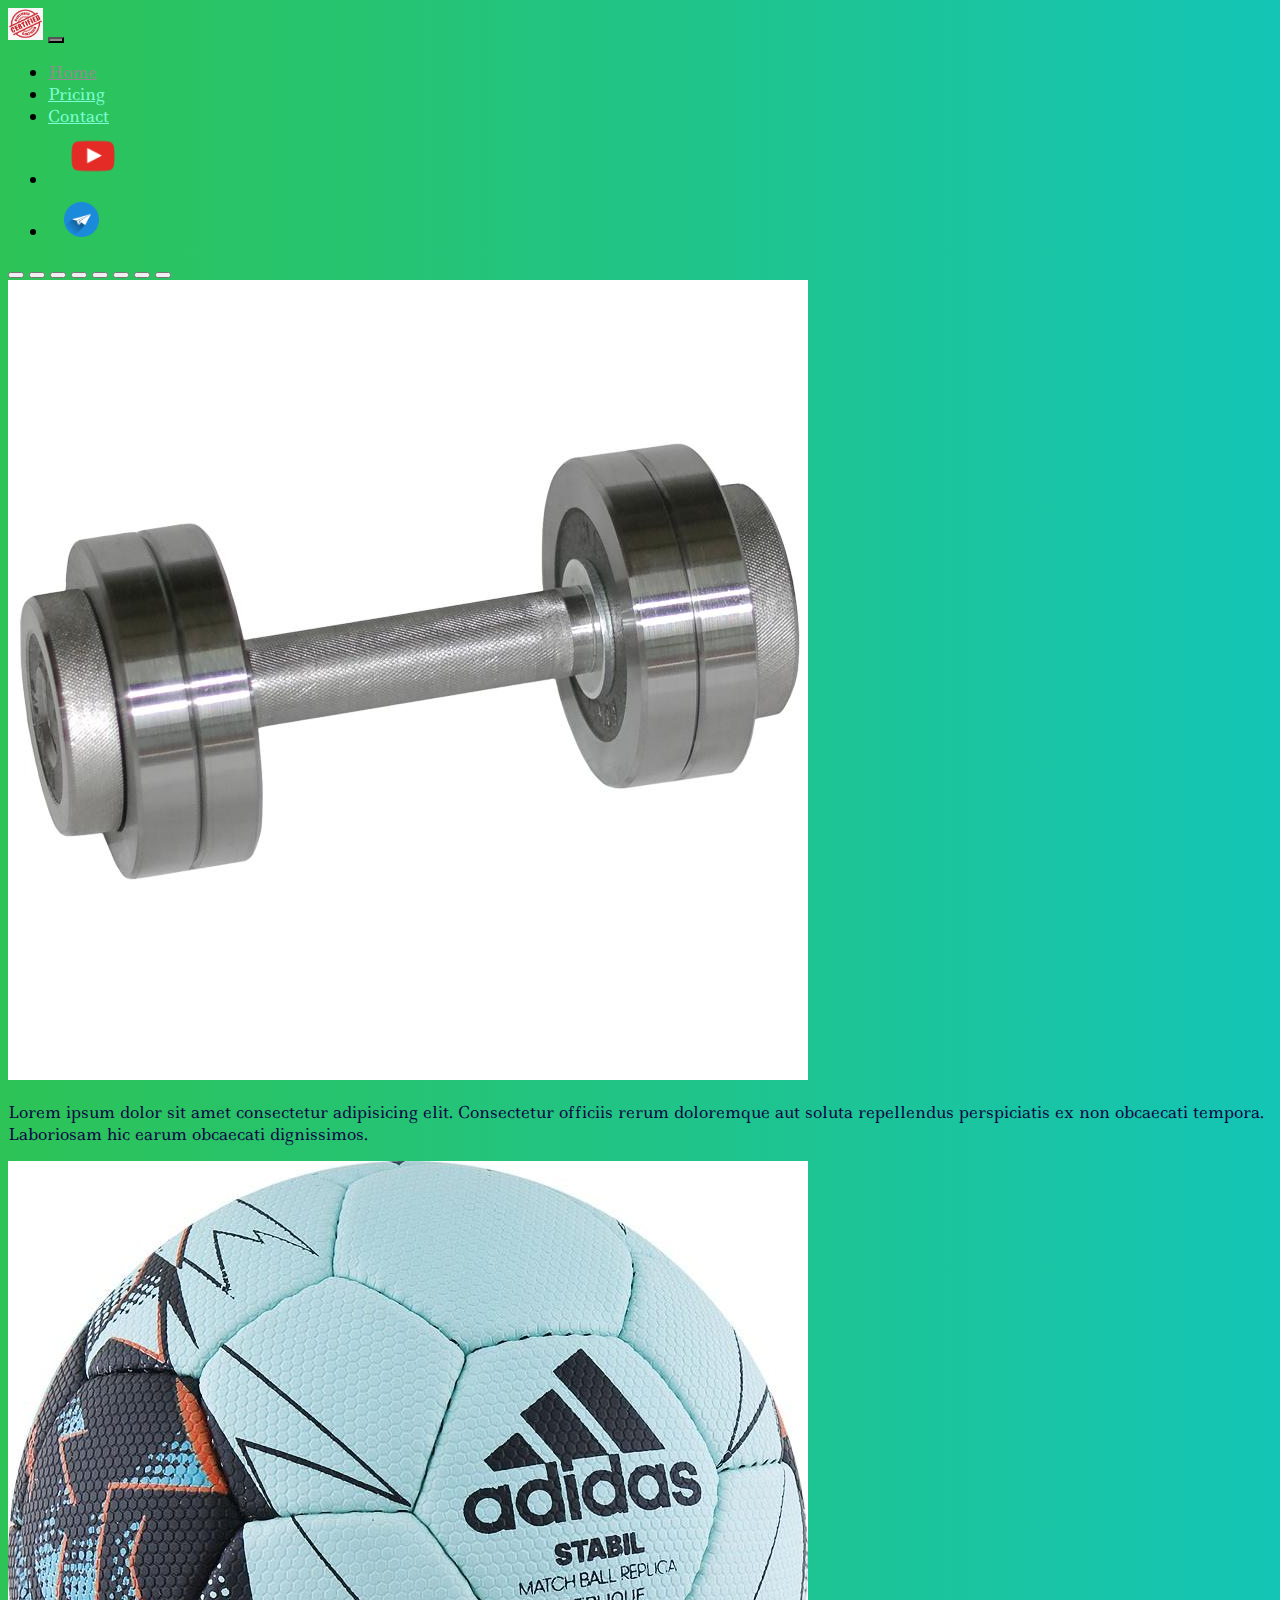
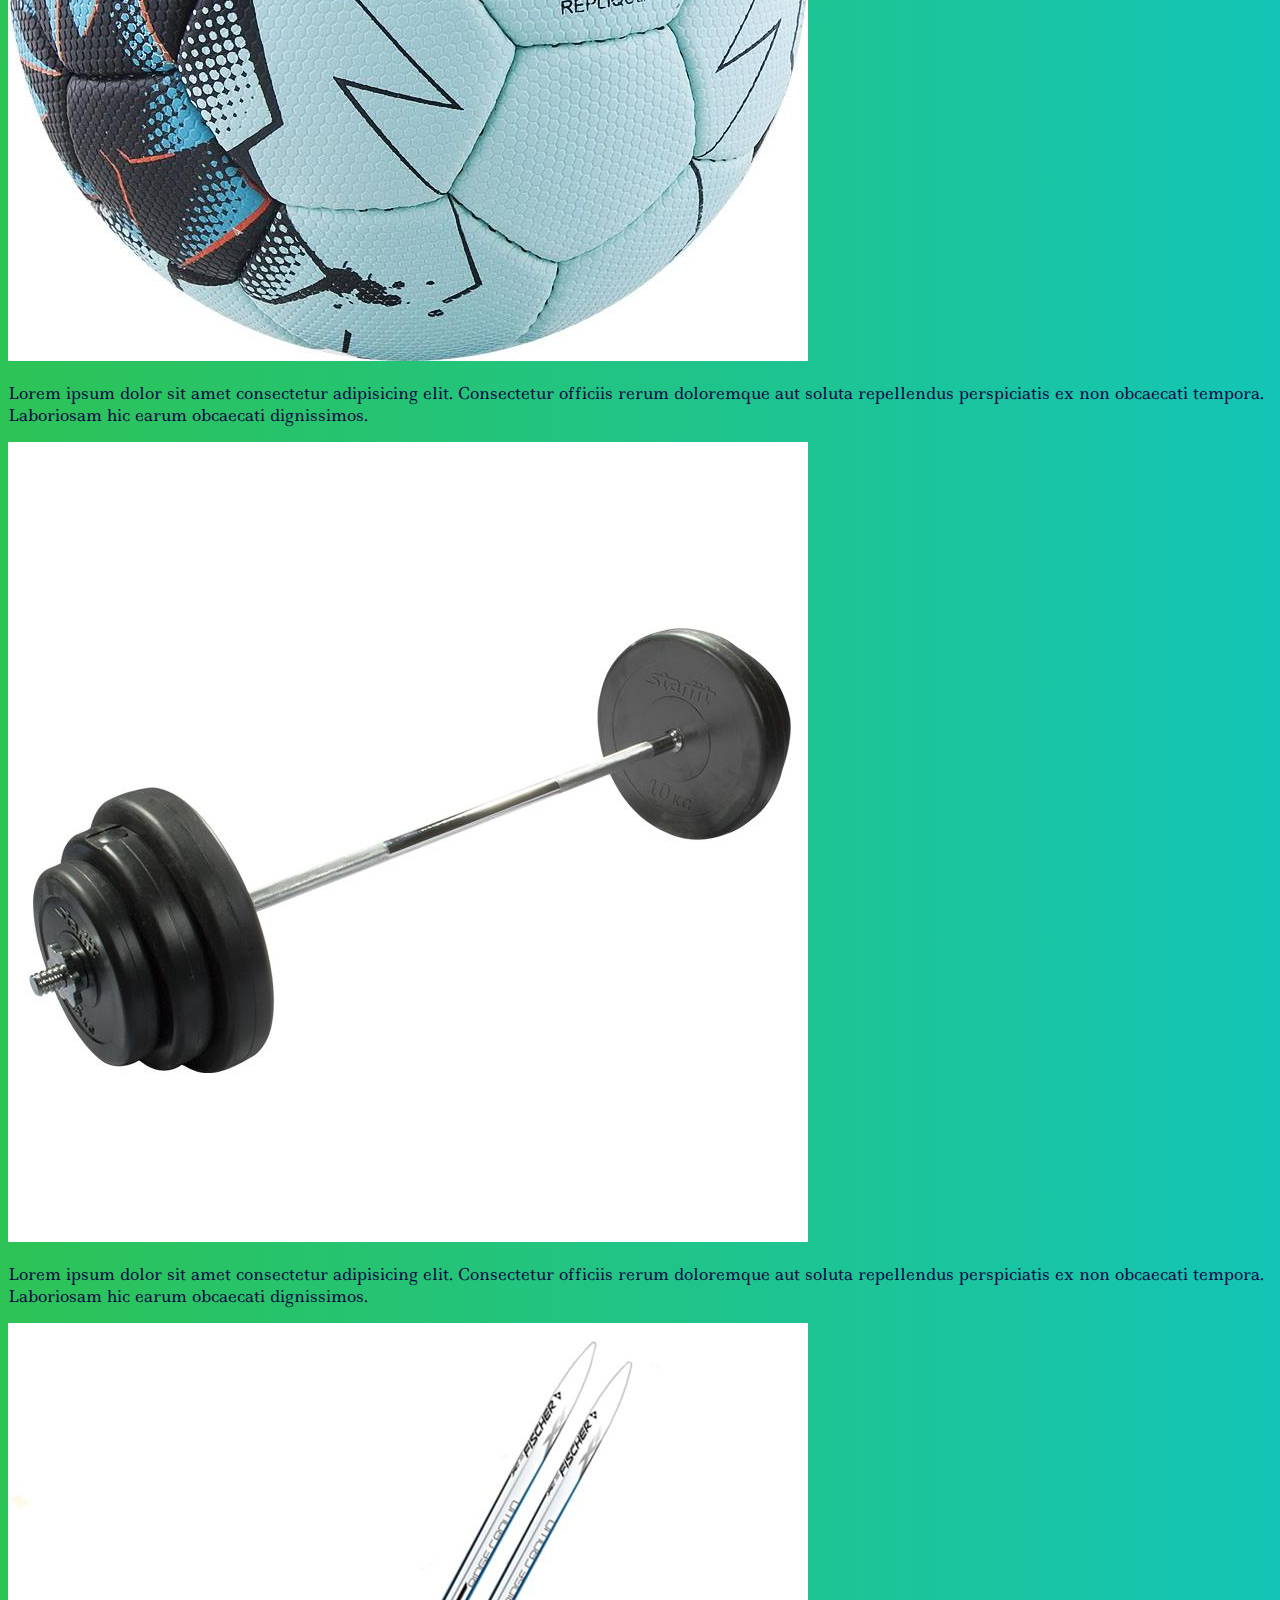
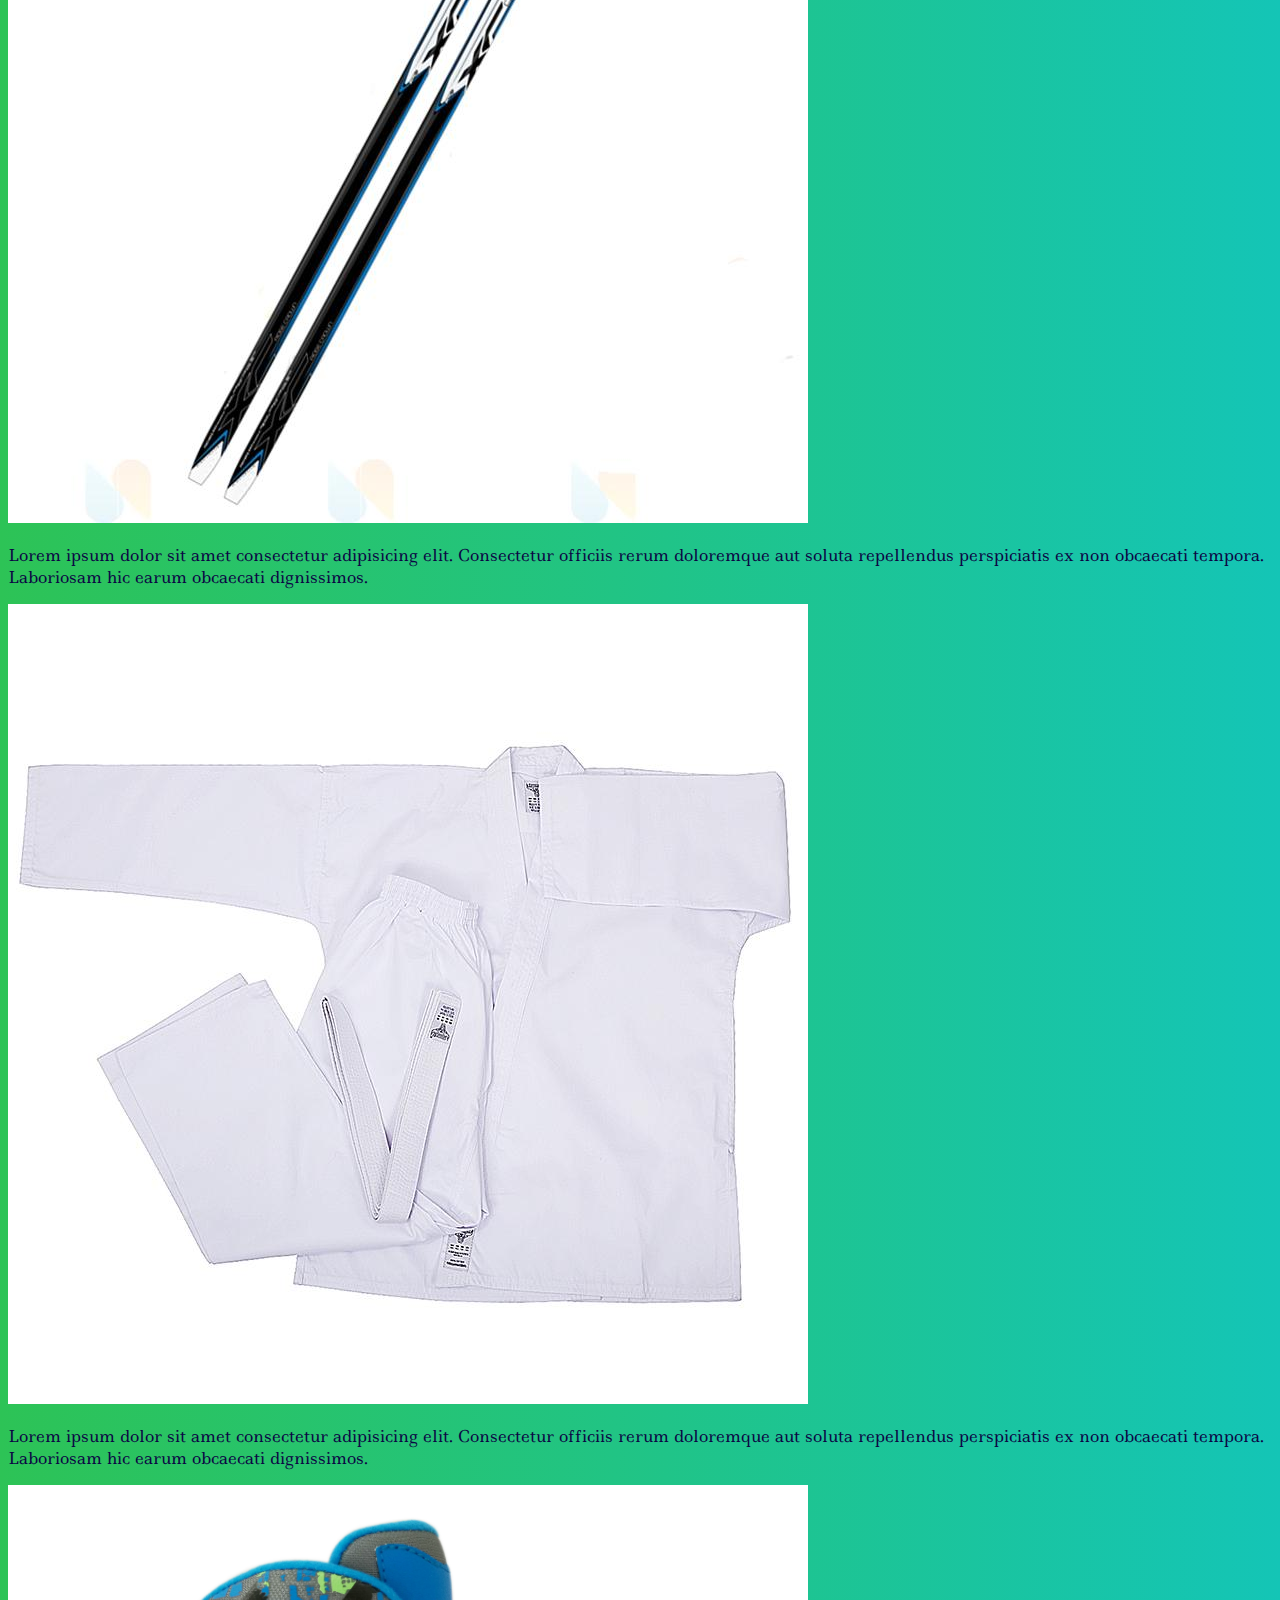
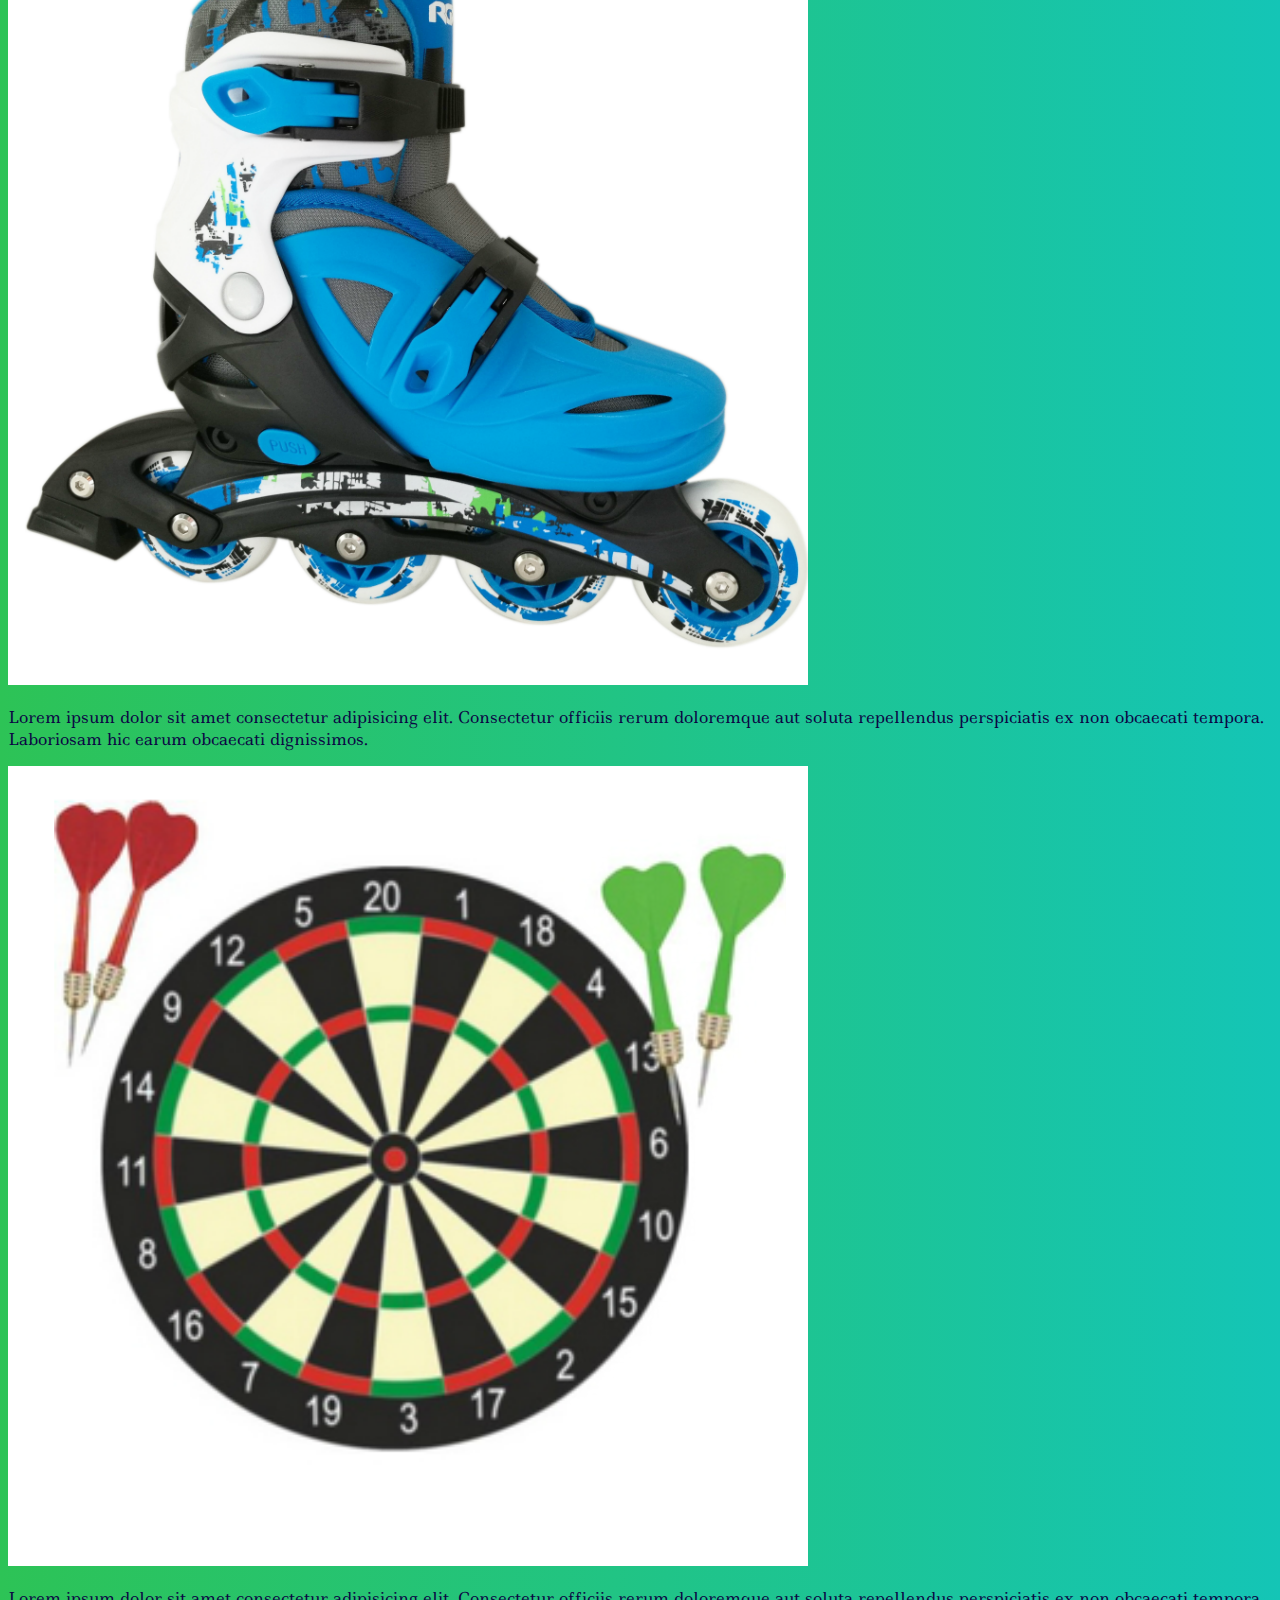
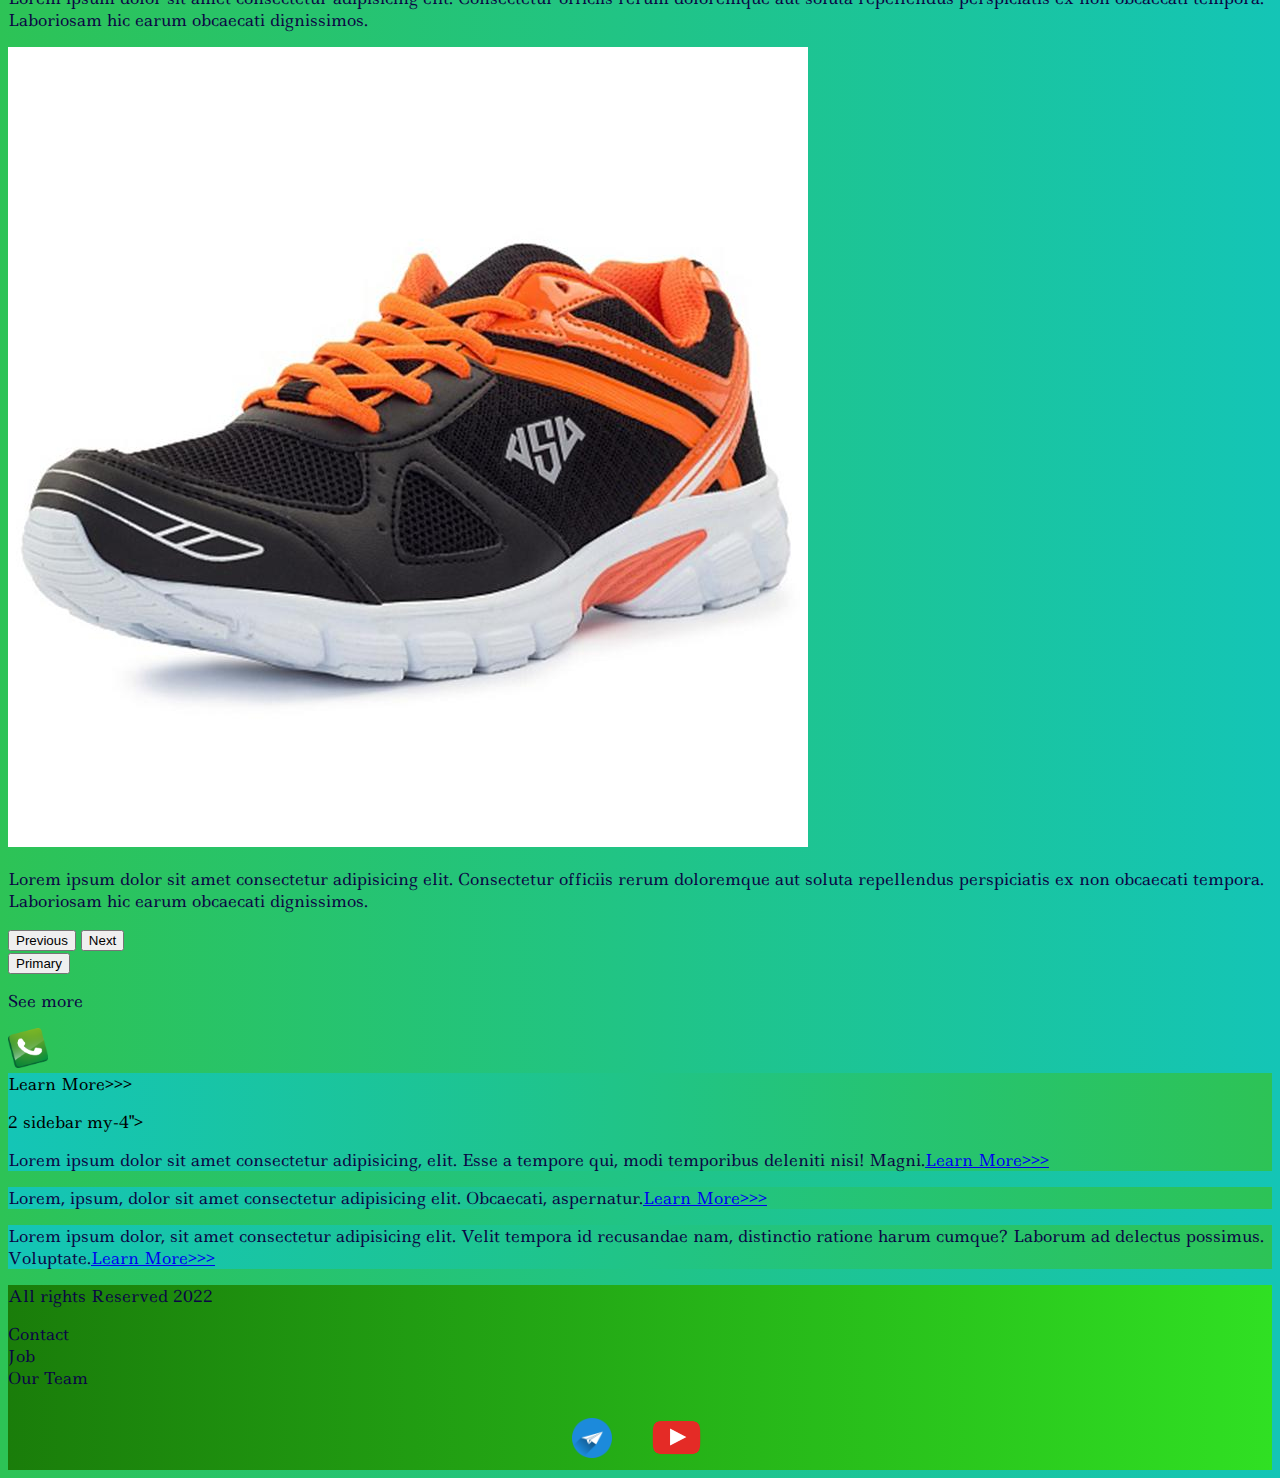
<file: bootstrap5/index.html>
<!DOCTYPE html>
<html lang="en">
<head>
    <meta charset="UTF-8">
    <title>Home</title>
    <link href="https://cdn.jsdelivr.net/npm/bootstrap@5.2.3/dist/css/bootstrap.min.css" rel="stylesheet" integrity="sha384-rbsA2VBKQhggwzxH7pPCaAqO46MgnOM80zW1RWuH61DGLwZJEdK2Kadq2F9CUG65" crossorigin="anonymous">
    <link rel="stylesheet" href="source/styles/mycss.css">
</head>

<body>

<header>
    <nav class="navbar navbar-expand-lg bg-dark">
      <div class="container-fluid">
        <a class="navbar-brand" href="index.html"><img src="source/images/logo.png" alt="logo-image"></a>
        <button class="navbar-toggler" type="button" data-bs-toggle="collapse" data-bs-target="#navbarNav" aria-controls="navbarNav" aria-expanded="false" aria-label="Toggle navigation">
          <span class="navbar-toggler-icon"></span>
        </button>
        <div class="collapse navbar-collapse" id="navbarNav">
          <ul class="navbar-nav">
            <li class="nav-item">
              <a class="nav-link active" aria-current="page" href="index.html">Home</a>
            </li>
            <li class="nav-item">
              <a class="nav-link" href="pricing.html">Pricing</a>
            </li>

            <li class="nav-item">
              <a class="nav-link" href="#">Contact</a>
            </li>

            <li class="nav-item">
              <a class="nav-link" href="https://www.youtube.com">
                  <img style="width: 58px; margin-inline: 1em;" src="source/images/youtube.png" alt="youtube">      
              </a>
            </li> 

            <li class="nav-item">
              <a class="nav-link" href="https://web.telegram.org">   
                  <img style="width: 35px; margin-inline: 1em; margin-top: 12px" src="source/images/telegram.png" alt="telegram">
              </a>
            </li>




          </ul>
        </div>
      </div>
    </nav>
</header>

<section> 
  <div class="container-fluid mt-4">
    <div class="row"> 
        
      <div class="col-lg-1">
      </div>
     
        <div class="col-lg-8 col-md-12">
        <div class="row">
     
           <div id="carouselExampleIndicators" class="carousel slide" data-bs-ride="true">
             
             <div class="carousel-indicators">
               <button type="button" data-bs-target="#carouselExampleIndicators" data-bs-slide-to="0" class="active" aria-current="true" aria-label="Slide 1"></button>
               <button type="button" data-bs-target="#carouselExampleIndicators" data-bs-slide-to="1" aria-label="Slide 2"></button>
               <button type="button" data-bs-target="#carouselExampleIndicators" data-bs-slide-to="2" aria-label="Slide 3"></button>
               <button type="button" data-bs-target="#carouselExampleIndicators" data-bs-slide-to="3" aria-label="Slide 4"></button>
               <button type="button" data-bs-target="#carouselExampleIndicators" data-bs-slide-to="4" aria-label="Slide 5"></button>
               <button type="button" data-bs-target="#carouselExampleIndicators" data-bs-slide-to="5" aria-label="Slide 6"></button>
               <button type="button" data-bs-target="#carouselExampleIndicators" data-bs-slide-to="6" aria-label="Slide 7"></button>
               <button type="button" data-bs-target="#carouselExampleIndicators" data-bs-slide-to="7" aria-label="Slide 8"></button>
             </div>
         
                <div class="carousel-inner">


                   <div class="carousel-item active">
                       <div class="d-block w-100">
                          <div class="row">                          
                              <div class="col-lg-6 col-md-6">
                                 <img src="source/images/dumbbell.jpg" class="w-100" alt="...">
                              </div>
                              <div class="col-lg-6 col-md-6 slide-text">
                                 <p>Lorem ipsum dolor sit amet consectetur adipisicing elit. Consectetur officiis rerum doloremque aut soluta repellendus perspiciatis ex non obcaecati tempora. Laboriosam hic earum obcaecati dignissimos.</p>
                              </div>
                          </div>
                       </div>
                    </div>
                          

                   <div class="carousel-item">
                      <div class="d-block w-100">
                         <div class="row">                          
                             <div class="col-lg-6 col-md-6 ">
                                <img src="source/images/ball.jpg" class="w-100" alt="...">
                             </div>
                             <div class="col-lg-6 col-md-6 slide-text">
                                <p>Lorem ipsum dolor sit amet consectetur adipisicing elit. Consectetur officiis rerum doloremque aut soluta repellendus perspiciatis ex non obcaecati tempora. Laboriosam hic earum obcaecati dignissimos.</p>
                             </div>
                         </div>
                      </div>
                   </div>


                   <div class="carousel-item">
                     <div class="d-block w-100">
                        <div class="row">                          
                            <div class="col-lg-6 col-md-6">
                               <img src="source/images/bar.jpg" class="w-100" alt="...">
                            </div>
                            <div class="col-lg-6 col-md-6 slide-text">
                               <p>Lorem ipsum dolor sit amet consectetur adipisicing elit. Consectetur officiis rerum doloremque aut soluta repellendus perspiciatis ex non obcaecati tempora. Laboriosam hic earum obcaecati dignissimos.</p>
                            </div>
                        </div>
                     </div>
                   </div>

                    <div class="carousel-item">
                      <div class="d-block w-100">
                         <div class="row">                          
                             <div class="col-lg-6 col-md-6 ">
                                <img src="source/images/ski.jpg" class="w-100" alt="...">
                             </div>
                             <div class="col-lg-6 col-md-6 slide-text">
                                <p>Lorem ipsum dolor sit amet consectetur adipisicing elit. Consectetur officiis rerum doloremque aut soluta repellendus perspiciatis ex non obcaecati tempora. Laboriosam hic earum obcaecati dignissimos.</p>
                             </div>
                         </div>
                      </div>
                   </div>


                   <div class="carousel-item">
                     <div class="d-block w-100">
                        <div class="row">                          
                            <div class="col-lg-6 col-md-6">
                               <img src="source/images/kimono.jpg" class="w-100" alt="...">
                            </div>
                            <div class="col-lg-6 col-md-6 slide-text">
                               <p>Lorem ipsum dolor sit amet consectetur adipisicing elit. Consectetur officiis rerum doloremque aut soluta repellendus perspiciatis ex non obcaecati tempora. Laboriosam hic earum obcaecati dignissimos.</p>
                            </div>
                        </div>
                     </div>
                   </div>

                    <div class="carousel-item">
                      <div class="d-block w-100">
                         <div class="row">                          
                             <div class="col-lg-6 col-md-6 ">
                                <img src="source/images/roll.png" class="w-100" alt="...">
                             </div>
                             <div class="col-lg-6 col-md-6 slide-text">
                                <p>Lorem ipsum dolor sit amet consectetur adipisicing elit. Consectetur officiis rerum doloremque aut soluta repellendus perspiciatis ex non obcaecati tempora. Laboriosam hic earum obcaecati dignissimos.</p>
                             </div>
                         </div>
                      </div>
                   </div>


                   <div class="carousel-item">
                     <div class="d-block w-100">
                        <div class="row">                          
                            <div class="col-lg-6 col-md-6">
                               <img src="source/images/darts.png" class="w-100" alt="...">
                            </div>
                            <div class="col-lg-6 col-md-6 slide-text">
                               <p>Lorem ipsum dolor sit amet consectetur adipisicing elit. Consectetur officiis rerum doloremque aut soluta repellendus perspiciatis ex non obcaecati tempora. Laboriosam hic earum obcaecati dignissimos.</p>
                            </div>
                        </div>
                     </div>
                   </div>


                   <div class="carousel-item">
                     <div class="d-block w-100">
                        <div class="row">                          
                            <div class="col-lg-6 col-md-6">
                               <img src="source/images/snickers.jpg" class="w-100" alt="...">
                            </div>
                            <div class="col-lg-6 col-md-6 slide-text">
                               <p>Lorem ipsum dolor sit amet consectetur adipisicing elit. Consectetur officiis rerum doloremque aut soluta repellendus perspiciatis ex non obcaecati tempora. Laboriosam hic earum obcaecati dignissimos.</p>
                            </div>
                        </div>
                     </div>
                   </div>

                           
          <button class="carousel-control-prev" type="button" data-bs-target="#carouselExampleIndicators" data-bs-slide="prev">
            <span class="carousel-control-prev-icon" aria-hidden="true"></span>
            <span class="visually-hidden">Previous</span>
          </button>
          <button class="carousel-control-next" type="button" data-bs-target="#carouselExampleIndicators" data-bs-slide="next">
            <span class="carousel-control-next-icon" aria-hidden="true"></span>
            <span class="visually-hidden">Next</span>
          </button>
                      
        </div> 
      </div>


    <div class="col-lg-12 col-md-12 text-center mt-4">
     <button type="button" class="btn btn-outline-success btn-lg my-4">Primary</button>
    </div>


    <div class="col-lg-12 col-md-12 text-center mt-4">
      <p>See more</p> 
    </div>

   <div class="col-lg-12 col-md-12 text-center mt-34">
      <img class="call-anim" style="width: 40px;" src="source/images/phone.png" alt="phone">
    </div>







    </div>
  </div>

 
        <div class="col-lg-3 col-md-12">
          <div class="row px-2">        
            <div class="col-lg-12 sidebar my-4">
            <div class="col-lg-1
              <p>Lorem ipsum dolor sit amet, consectetur adipisicing elit. Quod, maiores voluptatibus sunt eligendi veritatis! Eligendi, maxime labore voluptates ad libero? Quia magnam, eligendi quidem harum.<a href="#">Learn More>>></a></p>
            </div>2 sidebar my-4">
              <p>Lorem ipsum dolor sit amet consectetur adipisicing, elit. Esse a tempore qui, modi temporibus deleniti nisi! Magni.<a href="#">Learn More>>></a></p>
            </div>
            <div class="col-lg-12 sidebar my-4">
              <p>Lorem, ipsum, dolor sit amet consectetur adipisicing elit. Obcaecati, aspernatur.<a href="#">Learn More>>></a></p>
            </div>
            <div class="col-lg-12 sidebar my-4">
              <p>Lorem ipsum dolor, sit amet consectetur adipisicing elit. Velit tempora id recusandae nam, distinctio ratione harum cumque? Laborum ad delectus possimus. Voluptate.<a href="#">Learn More>>></a></p>
            </div>
          </div>
        </div>
      </div>
    </div>
</section>  


<footer class="mt-4">  
  <div class="container-fluid">
      <div class="row">

          <div class="col-lg-4 col-md-12 footer-text text-center">
             <p>All rights Reserved 2022</p>
          </div>        
          

          <div class="col-lg-4 col-md-12 footer-text text-center">
            <p>Contact<br>Job<br>Our Team</p>
          </div>
          
          <div class="col-lg-4 col-md-12 media-links">
              <img style="width: 40px; margin-inline: 1em;" src="source/images/telegram.png" alt="telegram">
              <img style="width: 65px; margin-inline: 1em;" src="source/images/youtube.png" alt="youtube">      
          </div>

      </div>    
  </div>
</footer>











    <script src="https://cdn.jsdelivr.net/npm/bootstrap@5.2.3/dist/js/bootstrap.bundle.min.js" integrity="sha384-kenU1KFdBIe4zVF0s0G1M5b4hcpxyD9F7jL+jjXkk+Q2h455rYXK/7HAuoJl+0I4" crossorigin="anonymous"></script>
</body>
</html>
</file>
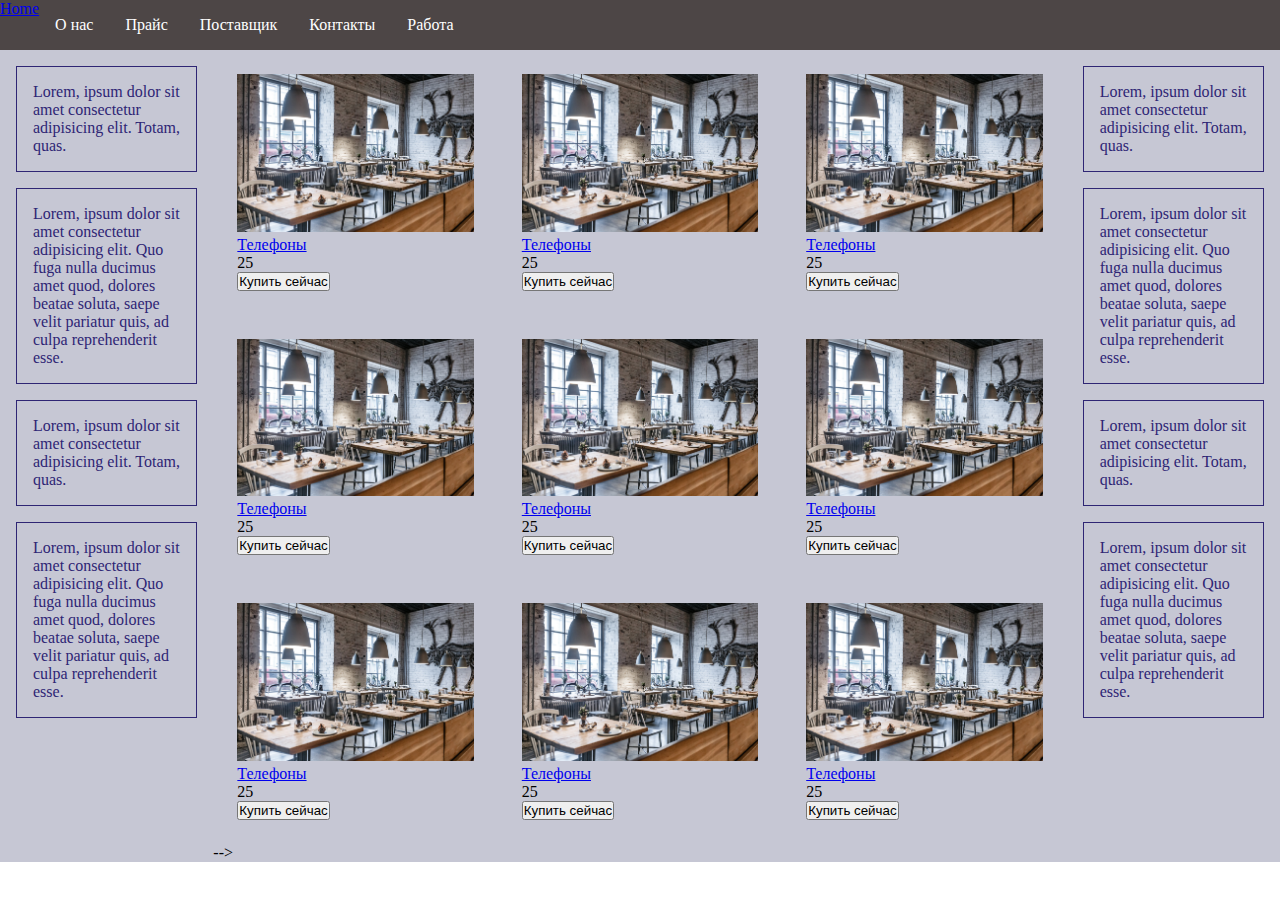
<file: gridcss/index.html>
<!DOCTYPE html>
<html lang="en">
<head>
    <meta charset="UTF-8">
    <title>Home</title>
    <link rel="stylesheet" href="static/styles/style_main_container.css">
    <link rel="stylesheet" href="static/styles/style_card_container.css">
    <link rel="stylesheet" href="static/styles/navbar.css">
</head>

<body>

  <div class="navbar">
    <a href="#">Home</a>
    <div class="drop">
       <button class="nav-btn">&#9776;</button>
       <div class="nav-list">    
           <a href="index.html">О нас</a>
           <a href="index.html">Прайс</a>
           <a href="index.html">Поставщик</a>
           <a href="index.html">Контакты</a>
           <a href="index.html">Работа</a>
       </div>
    </div>
  </div>  



  <div class="main-container">
      
      <div class="left-bar">
        <p>Lorem, ipsum dolor sit amet consectetur adipisicing elit. Totam, quas.</p>
        <p>Lorem, ipsum dolor sit amet consectetur adipisicing elit. Quo fuga nulla ducimus amet quod, dolores beatae soluta, saepe velit pariatur quis, ad culpa reprehenderit esse.
        <p>Lorem, ipsum dolor sit amet consectetur adipisicing elit. Totam, quas.</p>
        <p>Lorem, ipsum dolor sit amet consectetur adipisicing elit. Quo fuga nulla ducimus amet quod, dolores beatae soluta, saepe velit pariatur quis, ad culpa reprehenderit esse.
      </div>  
  
          <div class="container">
          <!-- 9 картинок -->  
            <div class="card">
              <a href="#"><img src="static/images/ресторан2.jpg" alt=""></a>
                <div class="info">
                  <a href="#">
                  <p>Телефоны</p>
                  </a>
                  <a href="#"></a>
                  <p>25</p>
                  <button>Купить сейчас</button>    
                </div>  
            </div>

            <div class="card">
              <a href="#"><img src="static/images/ресторан2.jpg" alt=""></a>
                <div class="info">
                  <a href="#">
                  <p>Телефоны</p>
                  </a>
                  <a href="#"></a>
                  <p>25</p>
                  <button>Купить сейчас</button>    
                </div>  
            </div>
            <div class="card">
              <a href="#"><img src="static/images/ресторан2.jpg" alt=""></a>
                <div class="info">
                  <a href="#">
                  <p>Телефоны</p>
                  </a>
                  <a href="#"></a>
                  <p>25</p>
                  <button>Купить сейчас</button>    
                </div>  
            </div>
            <div class="card">
              <a href="#"><img src="static/images/ресторан2.jpg" alt=""></a>
                <div class="info">
                  <a href="#">
                  <p>Телефоны</p>
                  </a>
                  <a href="#"></a>
                  <p>25</p>
                  <button>Купить сейчас</button>    
                </div>  
            </div>
            <div class="card">
              <a href="#"><img src="static/images/ресторан2.jpg" alt=""></a>
                <div class="info">
                  <a href="#">
                  <p>Телефоны</p>
                  </a>
                  <a href="#"></a>
                  <p>25</p>
                  <button>Купить сейчас</button>    
                </div>  
            </div>
            <div class="card">
              <a href="#"><img src="static/images/ресторан2.jpg" alt=""></a>
                <div class="info">
                  <a href="#">
                  <p>Телефоны</p>
                  </a>
                  <a href="#"></a>
                  <p>25</p>
                  <button>Купить сейчас</button>    
                </div>  
            </div>
            <div class="card">
              <a href="#"><img src="static/images/ресторан2.jpg" alt=""></a>
                <div class="info">
                  <a href="#">
                  <p>Телефоны</p>
                  </a>
                  <a href="#"></a>
                  <p>25</p>
                  <button>Купить сейчас</button>    
                </div>  
            </div>
            <div class="card">
              <a href="#"><img src="static/images/ресторан2.jpg" alt=""></a>
                <div class="info">
                  <a href="#">
                  <p>Телефоны</p>
                  </a>
                  <a href="#"></a>
                  <p>25</p>
                  <button>Купить сейчас</button>    
                </div>  
            </div>
            <div class="card">
              <a href="#"><img src="static/images/ресторан2.jpg" alt=""></a>
                <div class="info">
                  <a href="#">
                  <p>Телефоны</p>
                  </a>
                  <a href="#"></a>
                  <p>25</p>
                  <button>Купить сейчас</button>    
                </div>  
            </div>
  <!-- конец 9 картинок -->                                                                                                   -->
          </div>

      <div class="right-bar">
        <p>Lorem, ipsum dolor sit amet consectetur adipisicing elit. Totam, quas.</p>
        <p>Lorem, ipsum dolor sit amet consectetur adipisicing elit. Quo fuga nulla ducimus amet quod, dolores beatae soluta, saepe velit pariatur quis, ad culpa reprehenderit esse.
        <p>Lorem, ipsum dolor sit amet consectetur adipisicing elit. Totam, quas.</p>
        <p>Lorem, ipsum dolor sit amet consectetur adipisicing elit. Quo fuga nulla ducimus amet quod, dolores beatae soluta, saepe velit pariatur quis, ad culpa reprehenderit esse.
      </div>  
  </div>
  


</body>
</html>
</file>
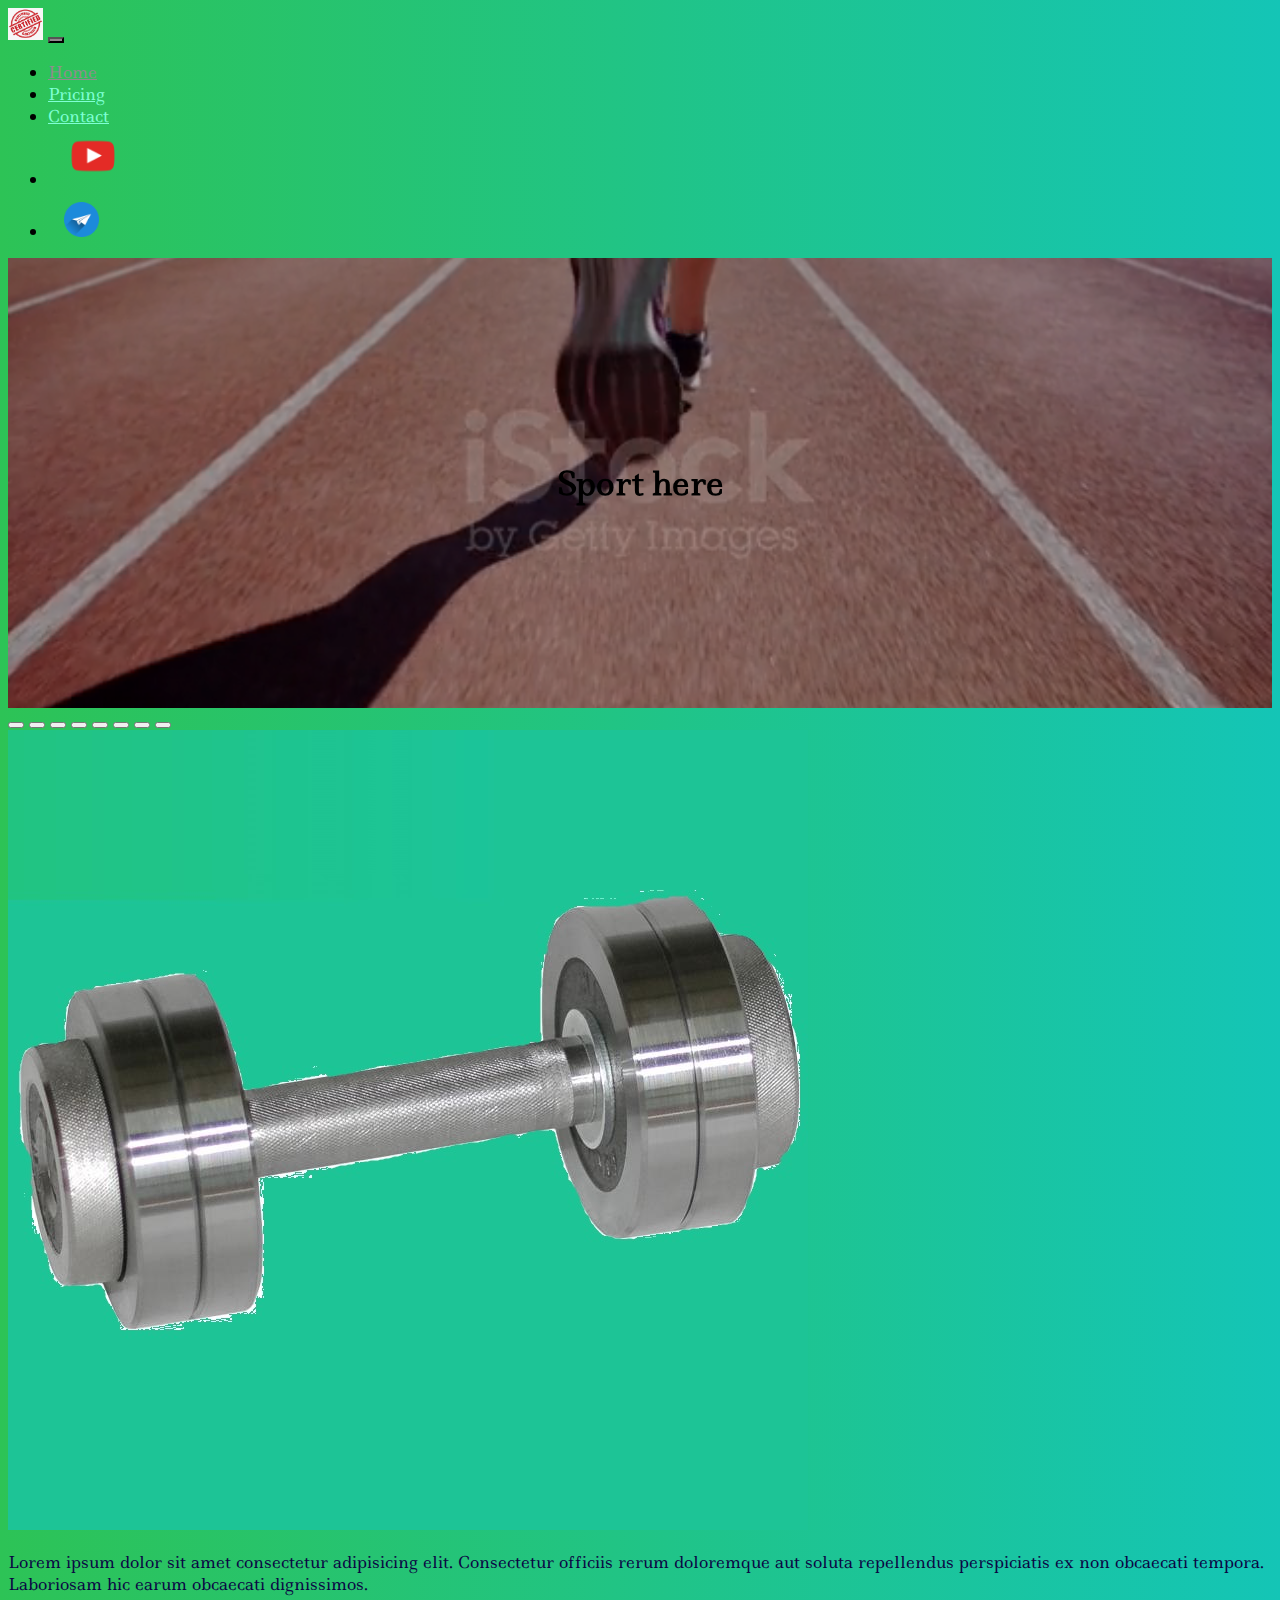
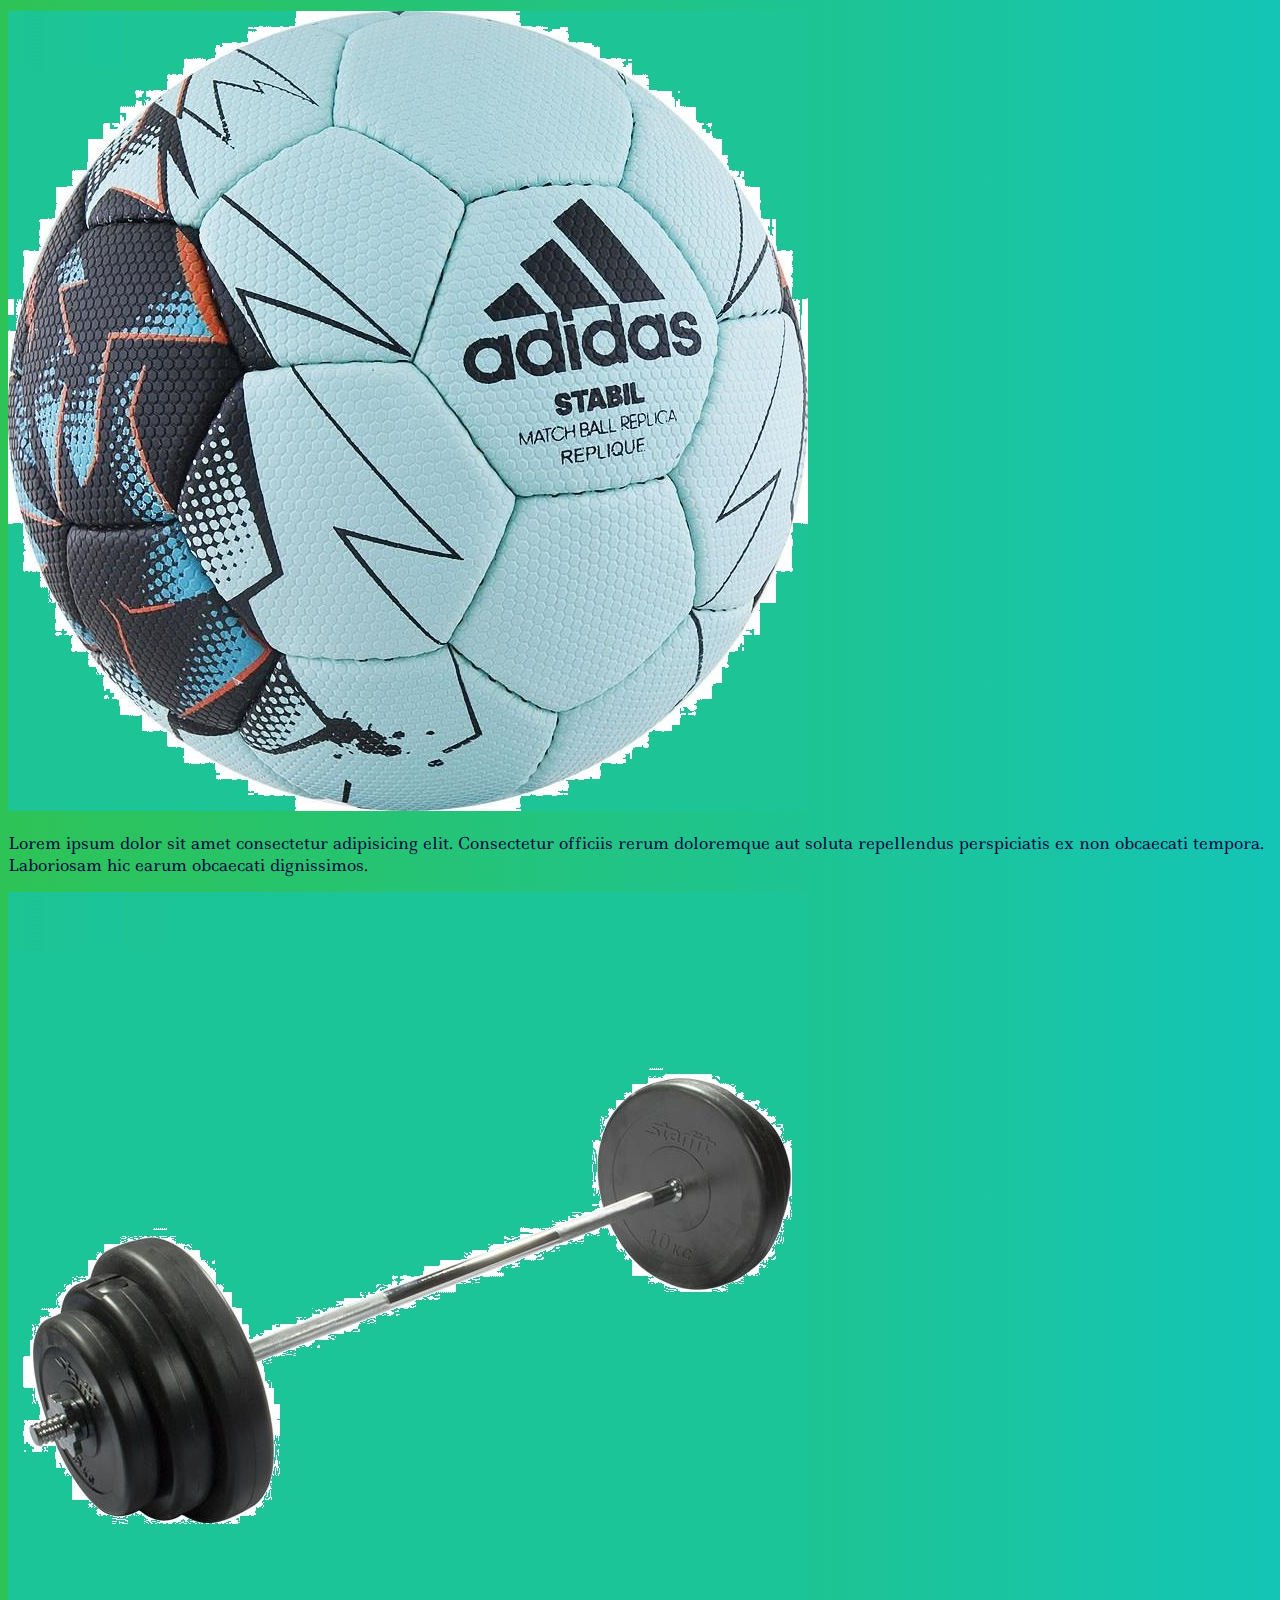
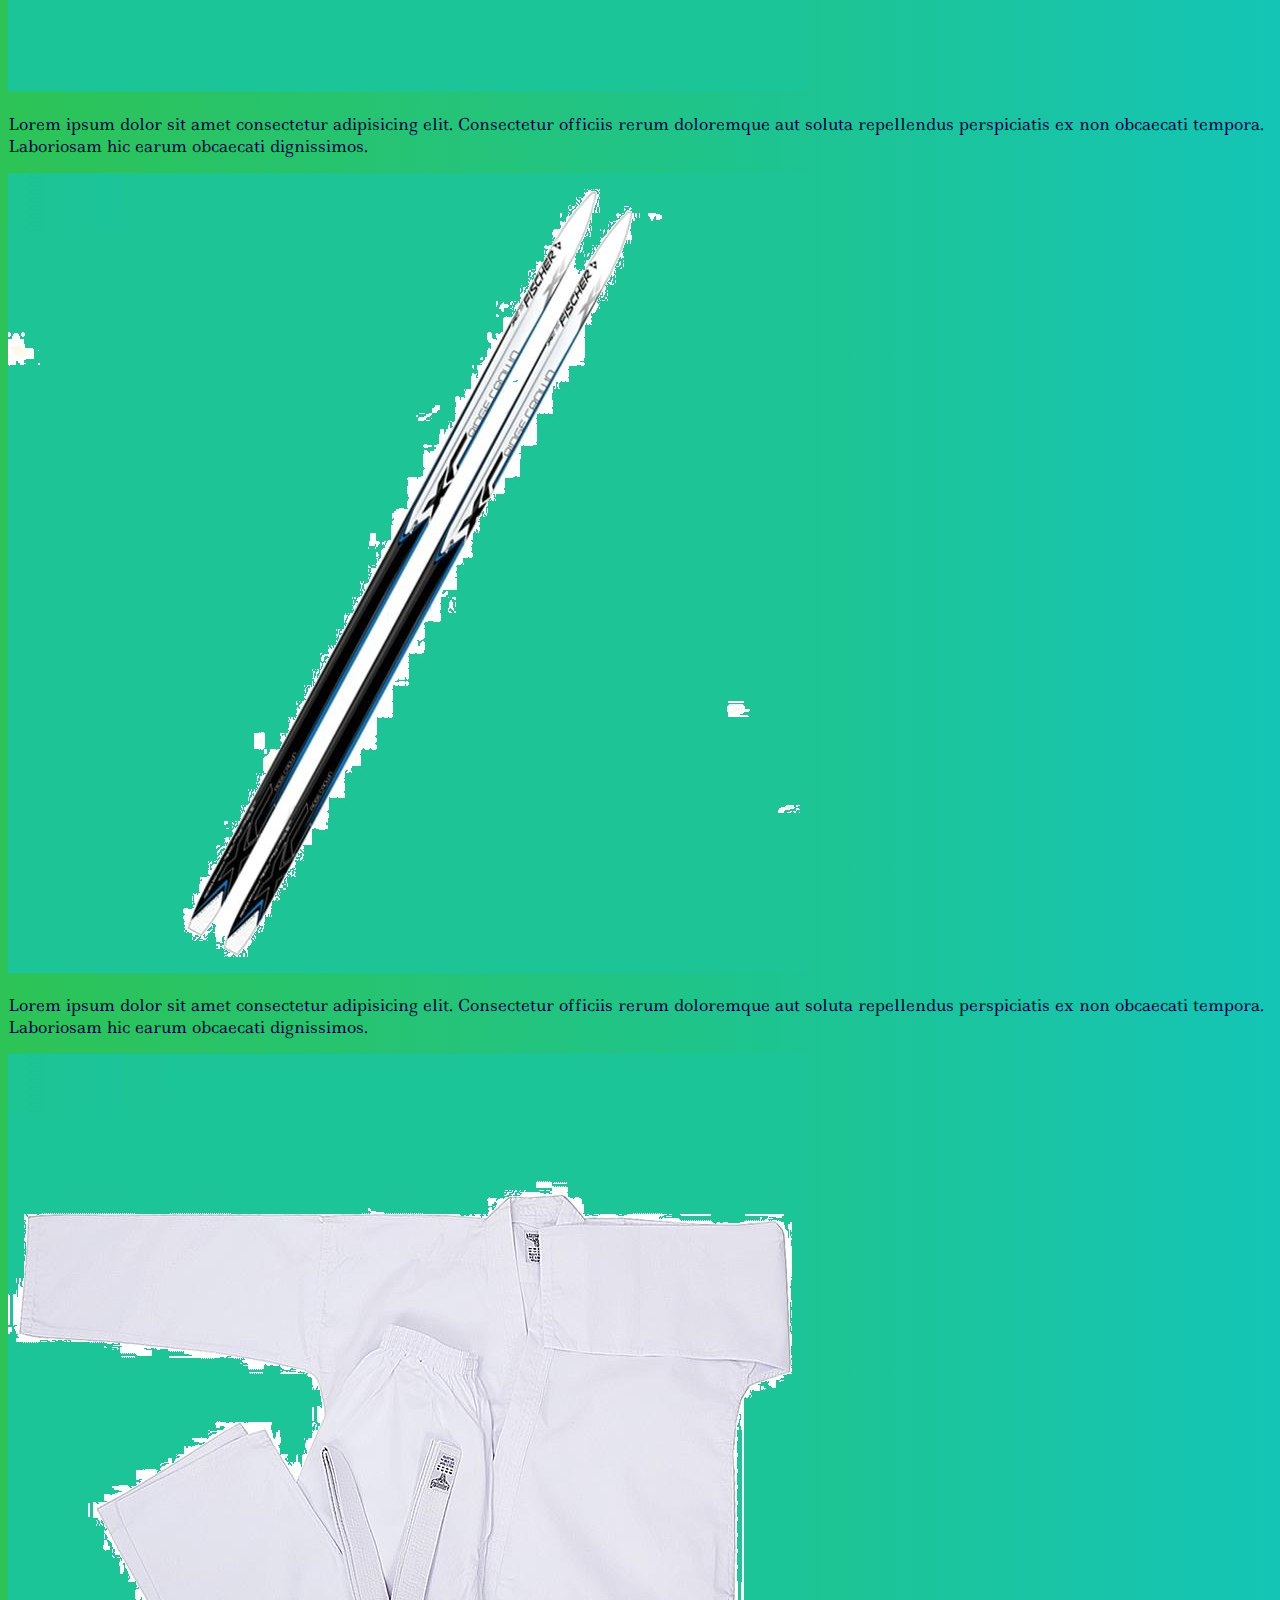
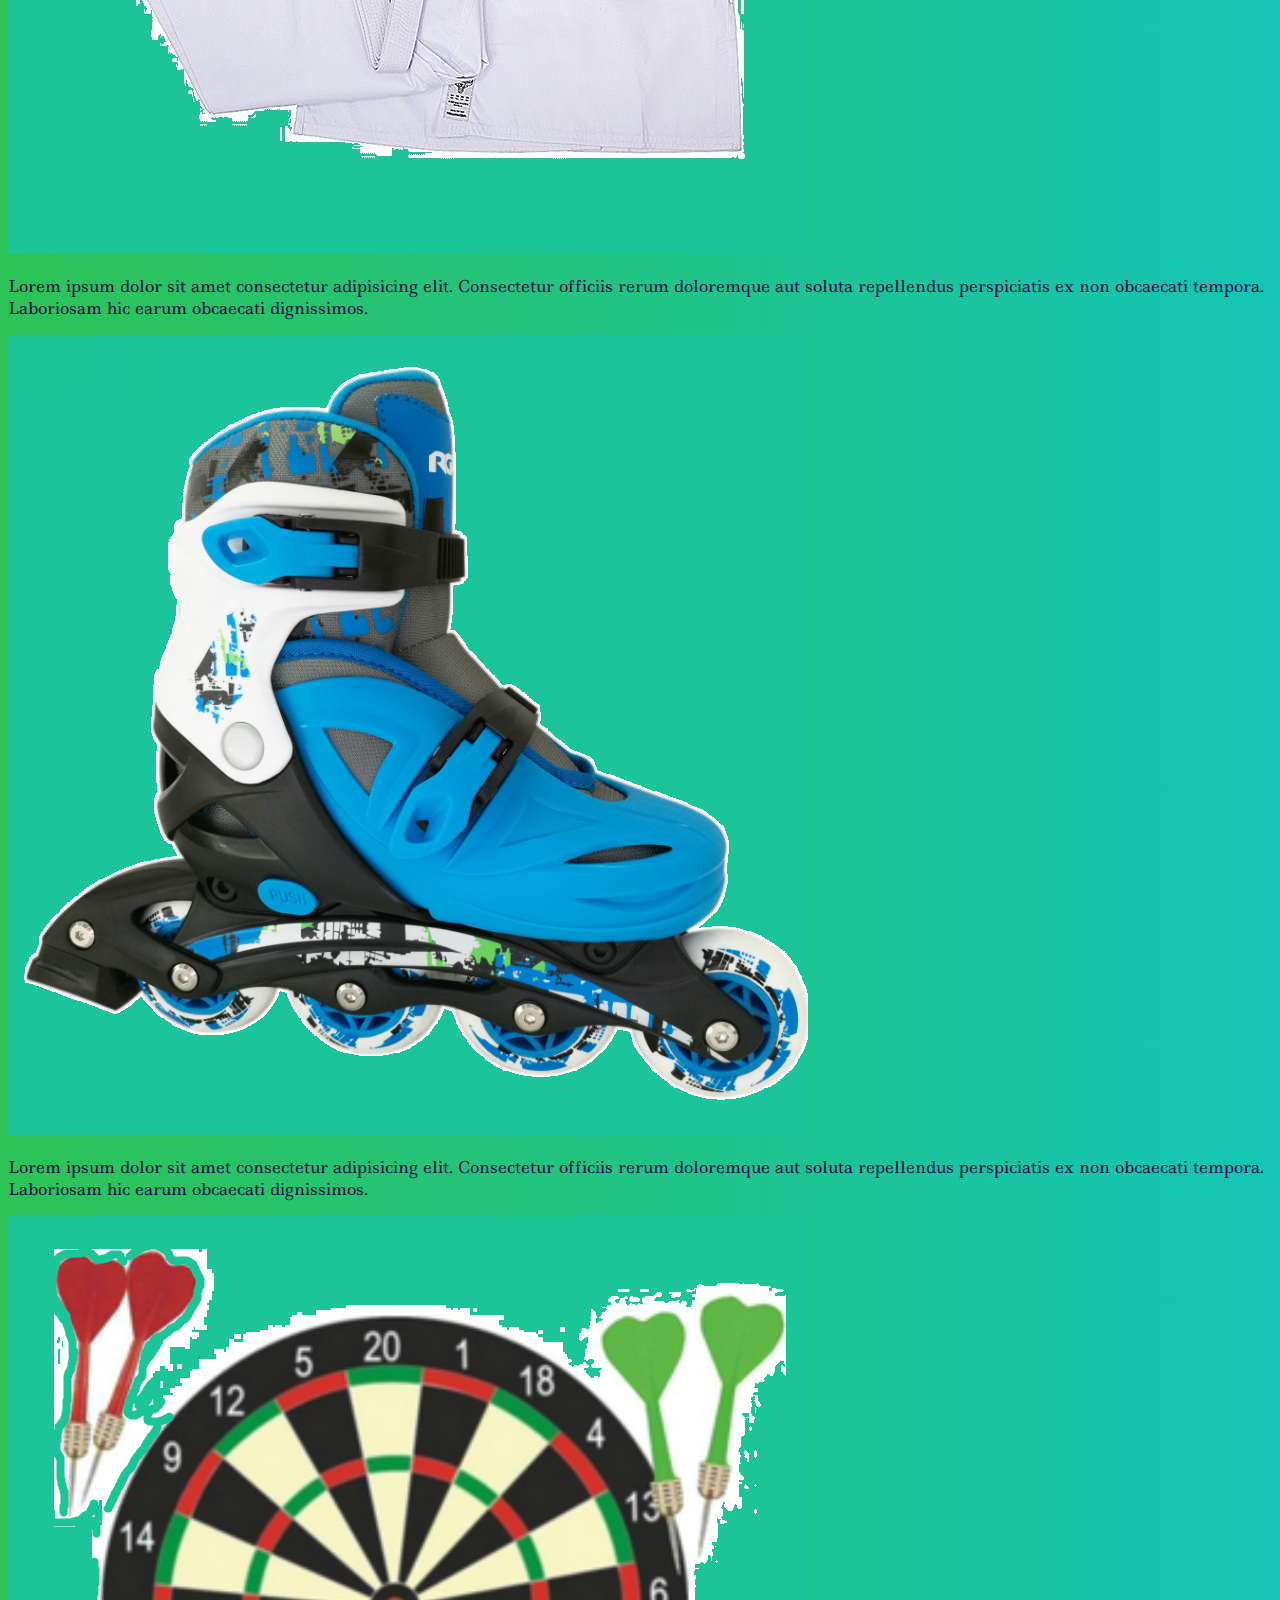
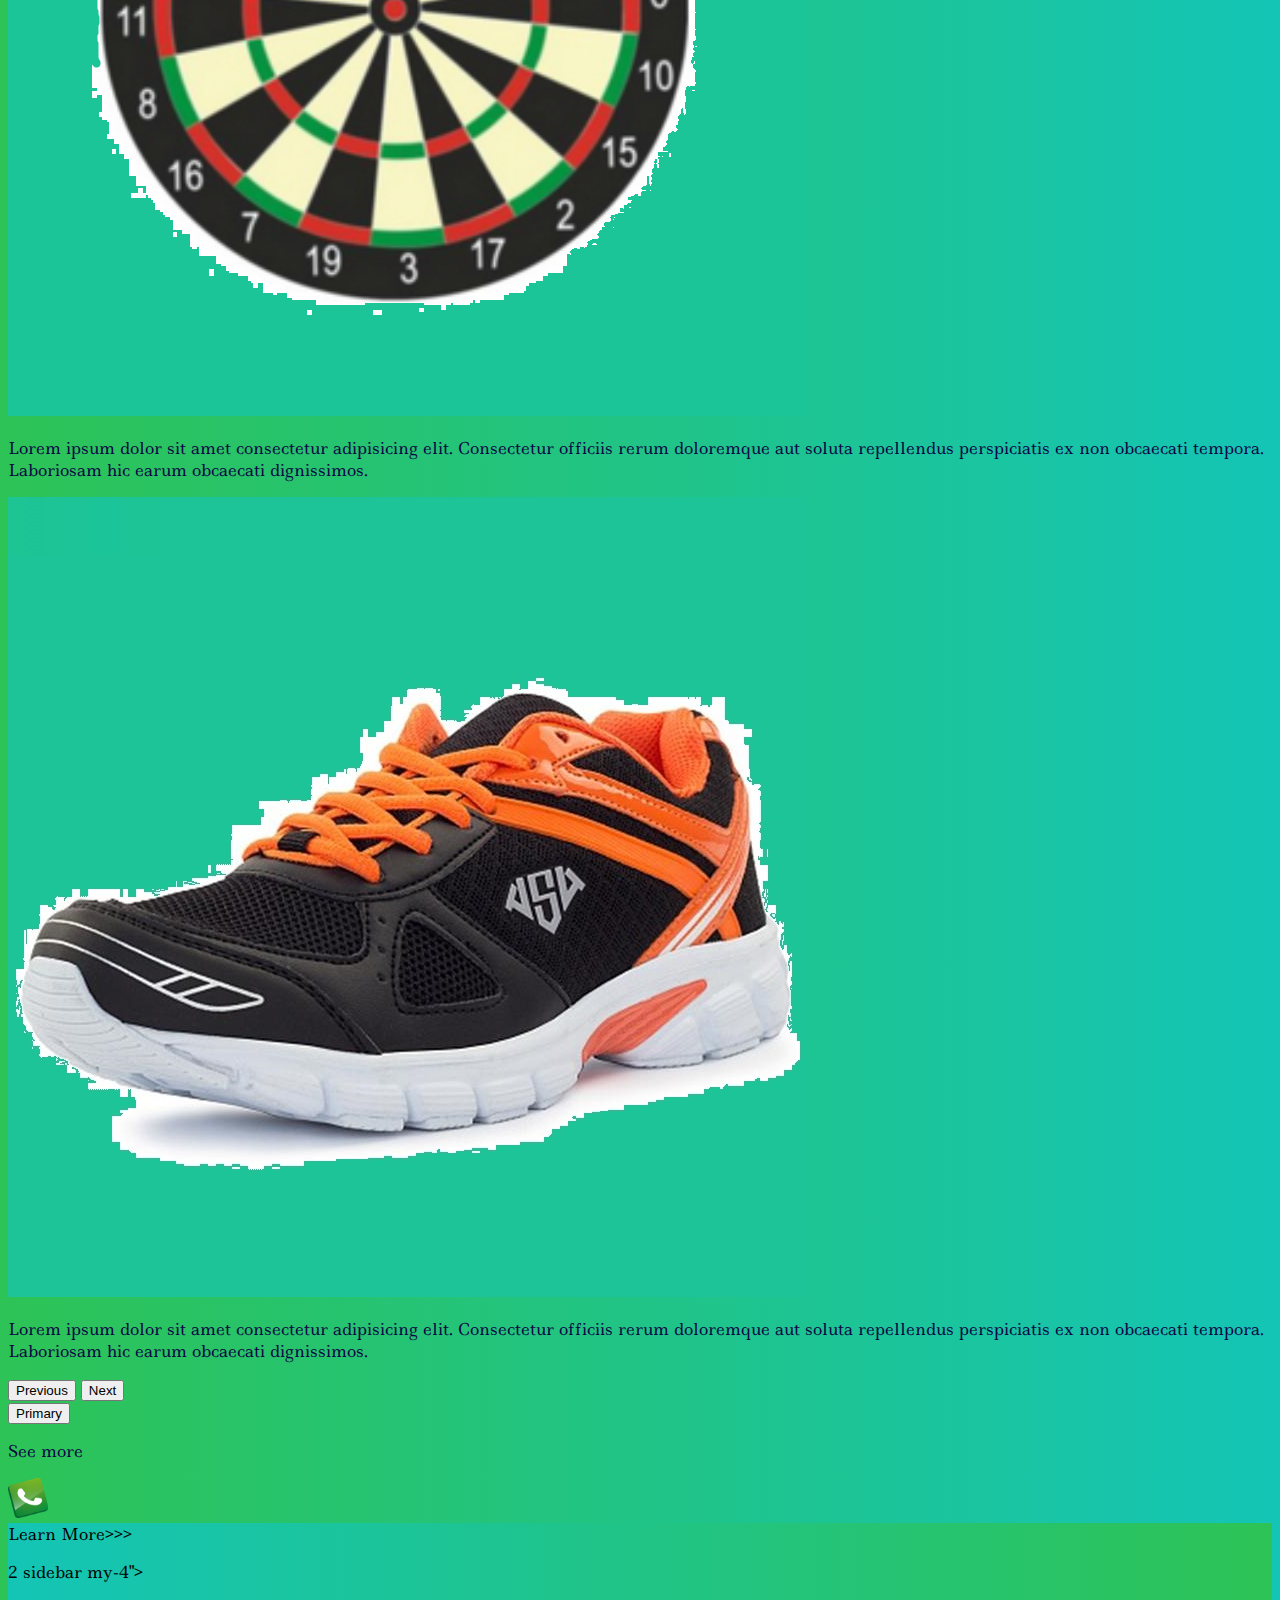
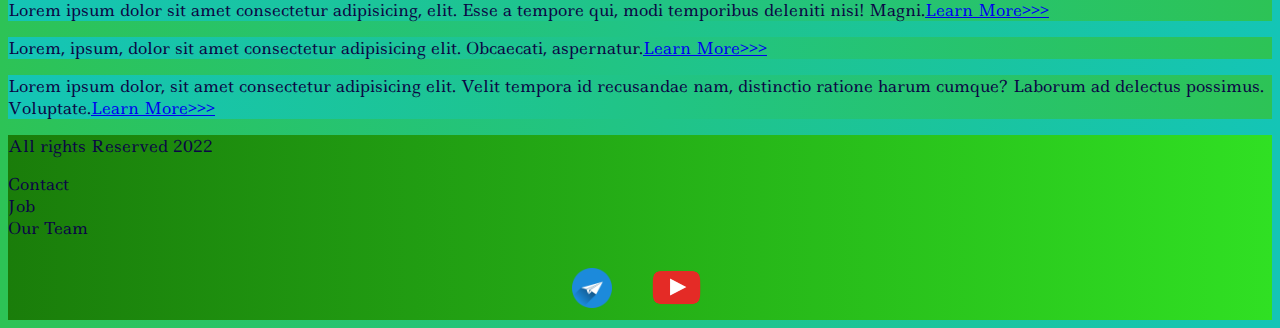
<file: mag/index.html>
<!DOCTYPE html>
<html lang="en">
<head>
    <meta charset="UTF-8">
    <title>SE</title>
    <link href="https://cdn.jsdelivr.net/npm/bootstrap@5.2.3/dist/css/bootstrap.min.css" rel="stylesheet" integrity="sha384-rbsA2VBKQhggwzxH7pPCaAqO46MgnOM80zW1RWuH61DGLwZJEdK2Kadq2F9CUG65" crossorigin="anonymous">
    <link rel="stylesheet" href="source/styles/mycss.css">   
    <link rel="stylesheet" href="source/styles/bgvideo.css">
    <link rel="apple-touch-icon" sizes="180x180" href="source/files/favicon_io/apple-touch-icon.png">
    <link rel="icon" type="image/png" sizes="32x32" href="source/files/favicon_io/favicon-32x32.png">
    <link rel="icon" type="image/png" sizes="16x16" href="source/files/favicon_io/favicon-16x16.png">
    <link rel="manifest" href="source/files/favicon_io/site.webmanifest">
</head>


<body>

<header>
    <nav class="navbar navbar-expand-lg bg-dark">
      <div class="container-fluid">
        <a class="navbar-brand" href="index.html"><img src="source/images/logo.png" alt="logo-image"></a>
        <button class="navbar-toggler" type="button" data-bs-toggle="collapse" data-bs-target="#navbarNav" aria-controls="navbarNav" aria-expanded="false" aria-label="Toggle navigation">
          <span class="navbar-toggler-icon"></span>
        </button>
        <div class="collapse navbar-collapse" id="navbarNav">
          <ul class="navbar-nav">
            <li class="nav-item">
              <a class="nav-link active" aria-current="page" href="index.html">Home</a>
            </li>
            <li class="nav-item">
              <a class="nav-link" href="pricing.html">Pricing</a>
            </li>

            <li class="nav-item">
              <a class="nav-link" href="#">Contact</a>
            </li>

            <li class="nav-item">
              <a class="nav-link" href="https://www.youtube.com">
                  <img style="width: 58px; margin-inline: 1em;" src="source/images/youtube.png" alt="youtube">      
              </a>
            </li> 

            <li class="nav-item">
              <a class="nav-link" href="https://web.telegram.org">   
                  <img style="width: 35px; margin-inline: 1em; margin-top: 12px" src="source/images/telegram.png" alt="telegram">
              </a>
            </li>




          </ul>
        </div>
      </div>
    </nav>
</header>

<section>
  <div class="bgvideo"> 
     <video src="source/files/video_sport.mp4" type="video/mp4" autoplay muted loop></video>
     <div class="effect"></div>
     <div class="video-text">
       <h1>Sport here</h1>
     </div>
 
  </div>


  <div class="container-fluid mt-4">
    <div class="row"> 
        
      <div class="col-lg-1">
      </div>
     
        <div class="col-lg-8 col-md-12">
        <div class="row">
     
           <div id="carouselExampleIndicators" class="carousel slide" data-bs-ride="true">
             
             <div class="carousel-indicators">
               <button type="button" data-bs-target="#carouselExampleIndicators" data-bs-slide-to="0" class="active" aria-current="true" aria-label="Slide 1"></button>
               <button type="button" data-bs-target="#carouselExampleIndicators" data-bs-slide-to="1" aria-label="Slide 2"></button>
               <button type="button" data-bs-target="#carouselExampleIndicators" data-bs-slide-to="2" aria-label="Slide 3"></button>
               <button type="button" data-bs-target="#carouselExampleIndicators" data-bs-slide-to="3" aria-label="Slide 4"></button>
               <button type="button" data-bs-target="#carouselExampleIndicators" data-bs-slide-to="4" aria-label="Slide 5"></button>
               <button type="button" data-bs-target="#carouselExampleIndicators" data-bs-slide-to="5" aria-label="Slide 6"></button>
               <button type="button" data-bs-target="#carouselExampleIndicators" data-bs-slide-to="6" aria-label="Slide 7"></button>
               <button type="button" data-bs-target="#carouselExampleIndicators" data-bs-slide-to="7" aria-label="Slide 8"></button>
             </div>
         
                <div class="carousel-inner">


                   <div class="carousel-item active">
                       <div class="d-block w-100">
                          <div class="row">                          
                              <div class="col-lg-6 col-md-6">
                                 <img src="source/images/dumbbell.jpg" class="w-100" alt="...">
                              </div>
                              <div class="col-lg-6 col-md-6 slide-text">
                                 <p>Lorem ipsum dolor sit amet consectetur adipisicing elit. Consectetur officiis rerum doloremque aut soluta repellendus perspiciatis ex non obcaecati tempora. Laboriosam hic earum obcaecati dignissimos.</p>
                              </div>
                          </div>
                       </div>
                    </div>
                          

                   <div class="carousel-item">
                      <div class="d-block w-100">
                         <div class="row">                          
                             <div class="col-lg-6 col-md-6 ">
                                <img src="source/images/ball.jpg" class="w-100" alt="...">
                             </div>
                             <div class="col-lg-6 col-md-6 slide-text">
                                <p>Lorem ipsum dolor sit amet consectetur adipisicing elit. Consectetur officiis rerum doloremque aut soluta repellendus perspiciatis ex non obcaecati tempora. Laboriosam hic earum obcaecati dignissimos.</p>
                             </div>
                         </div>
                      </div>
                   </div>


                   <div class="carousel-item">
                     <div class="d-block w-100">
                        <div class="row">                          
                            <div class="col-lg-6 col-md-6">
                               <img src="source/images/bar.jpg" class="w-100" alt="...">
                            </div>
                            <div class="col-lg-6 col-md-6 slide-text">
                               <p>Lorem ipsum dolor sit amet consectetur adipisicing elit. Consectetur officiis rerum doloremque aut soluta repellendus perspiciatis ex non obcaecati tempora. Laboriosam hic earum obcaecati dignissimos.</p>
                            </div>
                        </div>
                     </div>
                   </div>

                    <div class="carousel-item">
                      <div class="d-block w-100">
                         <div class="row">                          
                             <div class="col-lg-6 col-md-6 ">
                                <img src="source/images/ski.jpg" class="w-100" alt="...">
                             </div>
                             <div class="col-lg-6 col-md-6 slide-text">
                                <p>Lorem ipsum dolor sit amet consectetur adipisicing elit. Consectetur officiis rerum doloremque aut soluta repellendus perspiciatis ex non obcaecati tempora. Laboriosam hic earum obcaecati dignissimos.</p>
                             </div>
                         </div>
                      </div>
                   </div>


                   <div class="carousel-item">
                     <div class="d-block w-100">
                        <div class="row">                          
                            <div class="col-lg-6 col-md-6">
                               <img src="source/images/kimono.jpg" class="w-100" alt="...">
                            </div>
                            <div class="col-lg-6 col-md-6 slide-text">
                               <p>Lorem ipsum dolor sit amet consectetur adipisicing elit. Consectetur officiis rerum doloremque aut soluta repellendus perspiciatis ex non obcaecati tempora. Laboriosam hic earum obcaecati dignissimos.</p>
                            </div>
                        </div>
                     </div>
                   </div>

                    <div class="carousel-item">
                      <div class="d-block w-100">
                         <div class="row">                          
                             <div class="col-lg-6 col-md-6 ">
                                <img src="source/images/roll.png" class="w-100" alt="...">
                             </div>
                             <div class="col-lg-6 col-md-6 slide-text">
                                <p>Lorem ipsum dolor sit amet consectetur adipisicing elit. Consectetur officiis rerum doloremque aut soluta repellendus perspiciatis ex non obcaecati tempora. Laboriosam hic earum obcaecati dignissimos.</p>
                             </div>
                         </div>
                      </div>
                   </div>


                   <div class="carousel-item">
                     <div class="d-block w-100">
                        <div class="row">                          
                            <div class="col-lg-6 col-md-6">
                               <img src="source/images/darts.png" class="w-100" alt="...">
                            </div>
                            <div class="col-lg-6 col-md-6 slide-text">
                               <p>Lorem ipsum dolor sit amet consectetur adipisicing elit. Consectetur officiis rerum doloremque aut soluta repellendus perspiciatis ex non obcaecati tempora. Laboriosam hic earum obcaecati dignissimos.</p>
                            </div>
                        </div>
                     </div>
                   </div>


                   <div class="carousel-item">
                     <div class="d-block w-100">
                        <div class="row">                          
                            <div class="col-lg-6 col-md-6">
                               <img src="source/images/snickers.jpg" class="w-100" alt="...">
                            </div>
                            <div class="col-lg-6 col-md-6 slide-text">
                               <p>Lorem ipsum dolor sit amet consectetur adipisicing elit. Consectetur officiis rerum doloremque aut soluta repellendus perspiciatis ex non obcaecati tempora. Laboriosam hic earum obcaecati dignissimos.</p>
                            </div>
                        </div>
                     </div>
                   </div>

                           
          <button class="carousel-control-prev" type="button" data-bs-target="#carouselExampleIndicators" data-bs-slide="prev">
            <span class="carousel-control-prev-icon" aria-hidden="true"></span>
            <span class="visually-hidden">Previous</span>
          </button>
          <button class="carousel-control-next" type="button" data-bs-target="#carouselExampleIndicators" data-bs-slide="next">
            <span class="carousel-control-next-icon" aria-hidden="true"></span>
            <span class="visually-hidden">Next</span>
          </button>
                      
        </div> 
      </div>


    <div class="col-lg-12 col-md-12 text-center mt-4">
     <button type="button" class="btn btn-outline-success btn-lg my-4">Primary</button>
    </div>


    <div class="col-lg-12 col-md-12 text-center mt-4">
      <p>See more</p> 
    </div>

   <div class="col-lg-12 col-md-12 text-center mt-34">
      <img class="call-anim" style="width: 40px;" src="source/images/phone.png" alt="phone">
    </div>







    </div>
  </div>

 
        <div class="col-lg-3 col-md-12">
          <div class="row px-2">        
            <div class="col-lg-12 sidebar my-4">
            <div class="col-lg-1
              <p>Lorem ipsum dolor sit amet, consectetur adipisicing elit. Quod, maiores voluptatibus sunt eligendi veritatis! Eligendi, maxime labore voluptates ad libero? Quia magnam, eligendi quidem harum.<a href="#">Learn More>>></a></p>
            </div>2 sidebar my-4">
              <p>Lorem ipsum dolor sit amet consectetur adipisicing, elit. Esse a tempore qui, modi temporibus deleniti nisi! Magni.<a href="#">Learn More>>></a></p>
            </div>
            <div class="col-lg-12 sidebar my-4">
              <p>Lorem, ipsum, dolor sit amet consectetur adipisicing elit. Obcaecati, aspernatur.<a href="#">Learn More>>></a></p>
            </div>
            <div class="col-lg-12 sidebar my-4">
              <p>Lorem ipsum dolor, sit amet consectetur adipisicing elit. Velit tempora id recusandae nam, distinctio ratione harum cumque? Laborum ad delectus possimus. Voluptate.<a href="#">Learn More>>></a></p>
            </div>
          </div>
        </div>
      </div>
    </div>
</section>  


<footer class="mt-4">  
  <div class="container-fluid">
      <div class="row">

          <div class="col-lg-4 col-md-12 footer-text text-center">
             <p>All rights Reserved 2022</p>
          </div>        
          

          <div class="col-lg-4 col-md-12 footer-text text-center">
            <p>Contact<br>Job<br>Our Team</p>
          </div>
          
          <div class="col-lg-4 col-md-12 media-links">
              <img style="width: 40px; margin-inline: 1em;" src="source/images/telegram.png" alt="telegram">
              <img style="width: 65px; margin-inline: 1em;" src="source/images/youtube.png" alt="youtube">      
          </div>

      </div>    
  </div>
</footer>











    <script src="https://cdn.jsdelivr.net/npm/bootstrap@5.2.3/dist/js/bootstrap.bundle.min.js" integrity="sha384-kenU1KFdBIe4zVF0s0G1M5b4hcpxyD9F7jL+jjXkk+Q2h455rYXK/7HAuoJl+0I4" crossorigin="anonymous"></script>
</body>
</html>
</file>
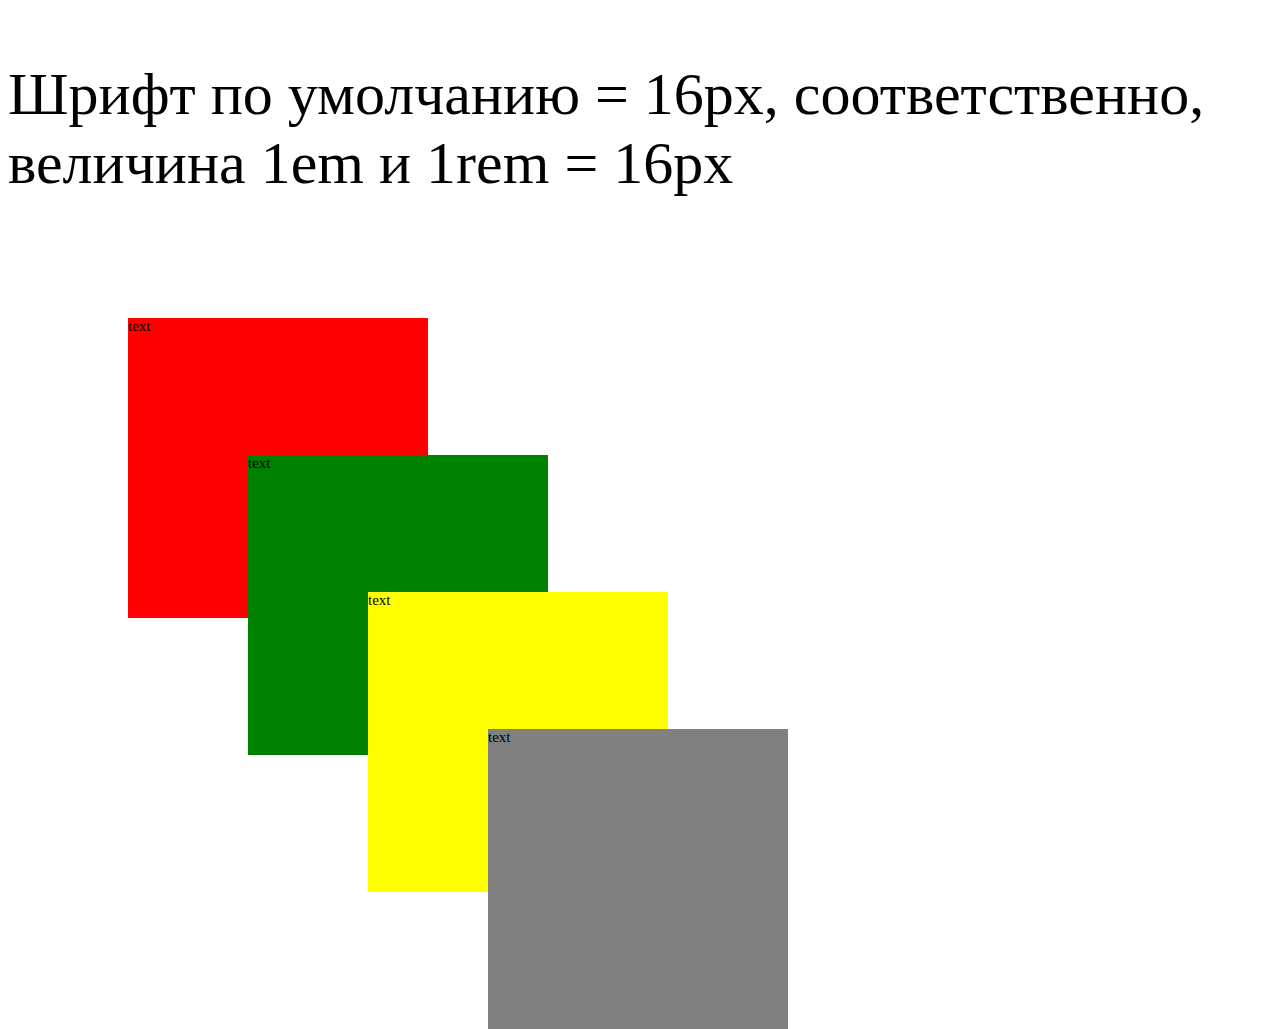
<file: pxemrem/index.html>
<!DOCTYPE html>
<html lang="en">
<head>
    <meta charset="UTF-8">
    <link rel="stylesheet" href="static/styles/style.css">
    <title>Home</title>
</head>

<body>
  <p>Шрифт по умолчанию = 16px, соответственно, величина 1em и 1rem = 16px</p>

  <div id="red">text
      <div id="green">text
          <div id="yellow">text
            <div id="grey">text
            </div>        
          </div>
      </div>
  </div>





</body>
</html>
</file>
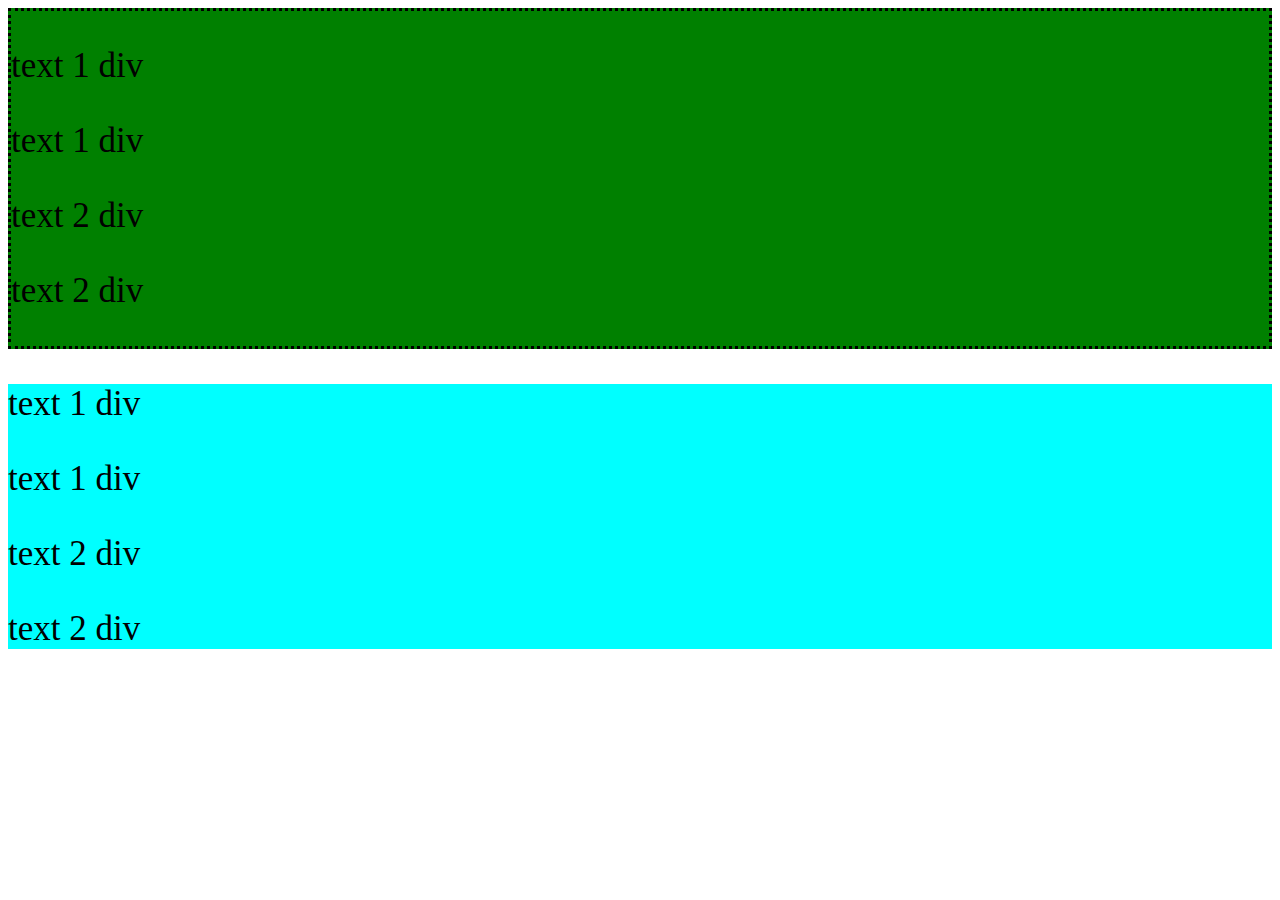
<file: selectors/index.html>
<!DOCTYPE html>
<html lang="en">
<head>
    <meta charset="UTF-8">
    <link rel="stylesheet" href="static/styles/style.css">
    <title>Home</title>
</head>

<body>
  <div class="main border-div">
        <p>text 1 div</p>
        <p>text 1 div</p>

        <div class="baby">
          <p>text 2 div</p>
          <p>text 2 div</p>
        </div>
  </div>  


  <div class="main" id="main2">
        <p>text 1 div</p>
        <p>text 1 div</p>

        <div class="baby">
          <p>text 2 div</p>
          <p>text 2 div</p>
        </div>
  </div>  


</body>
</html>
</file>
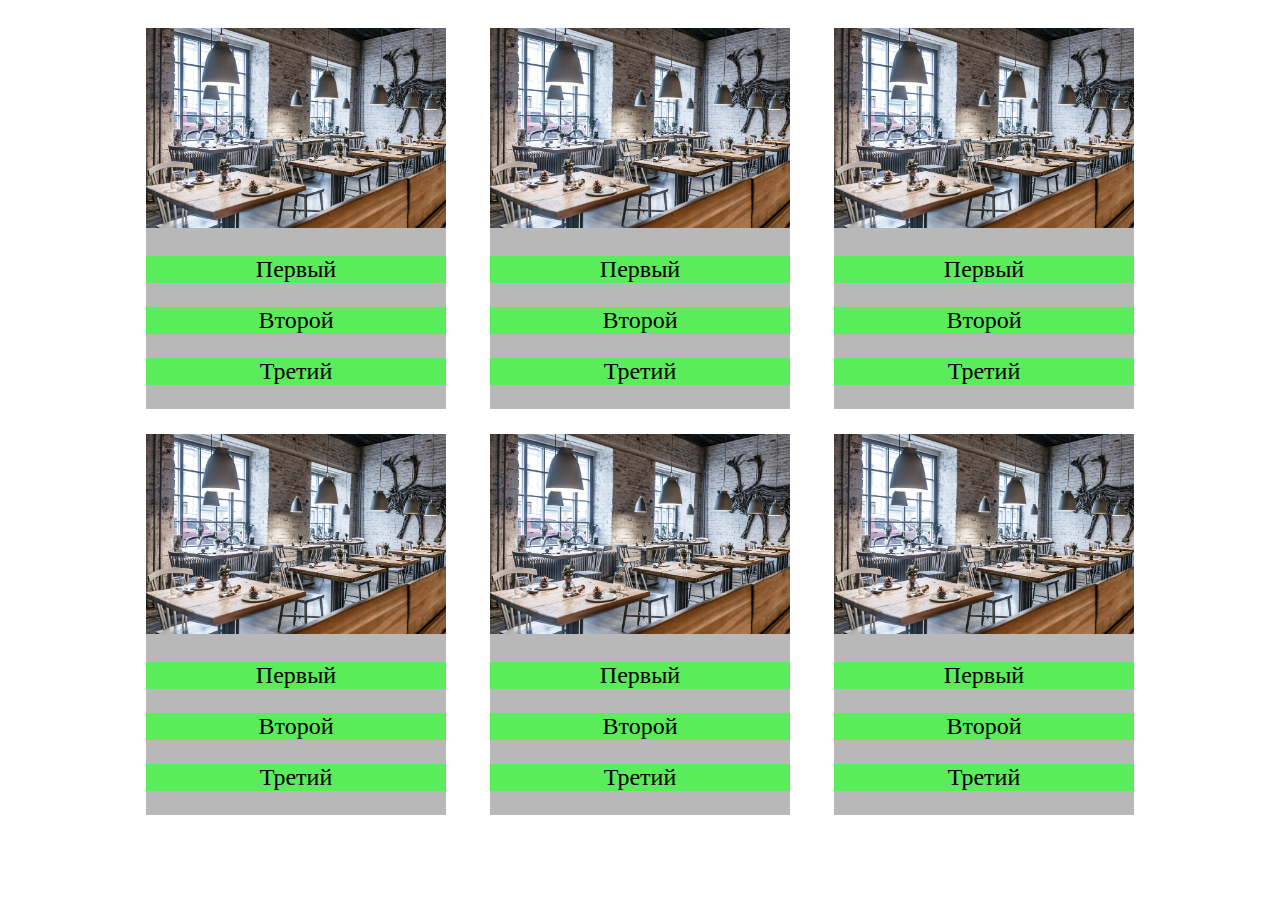
<file: block inline-block/index — копия.html>
<!DOCTYPE html>
<html lang="en">
<head>
    <meta charset="UTF-8">
    <link rel="stylesheet" href="static/styles/style.css">

    <title></title>
</head>
<body>

<div class="main">
  <div class="outher">
      <div class="container">
        <img src="static/images/ресторан2.jpg"alt="Картинка с Википедии">
      <p>Первый</p>
      <p>Второй</p>
      <p>Третий</p>
      </div>  
      
      <div class="container">
        <img src="static/images/ресторан2.jpg"alt="Картинка с Википедии">      <p>Первый</p>
      <p>Второй</p>
      <p>Третий</p>
      </div>  
      
        <div class="container">
        <img src="static/images/ресторан2.jpg"alt="Картинка с Википедии">      <p>Первый</p>
      <p>Второй</p>
      <p>Третий</p>

     </div>
   </div>



<div class="outher">
      <div class="container">
        <img src="static/images/ресторан2.jpg"alt="Картинка с Википедии">      <p>Первый</p>
      <p>Второй</p>
      <p>Третий</p>
      </div>  
      
      <div class="container">
        <img src="static/images/ресторан2.jpg"alt="Картинка с Википедии">      <p>Первый</p>
      <p>Второй</p>
      <p>Третий</p>
      </div>  
      
        <div class="container">
        <img src="static/images/ресторан2.jpg"alt="Картинка с Википедии">      <p>Первый</p>
      <p>Второй</p>
      <p>Третий</p>

     </div>
   </div>
</div>




</body>
</html>
</file>
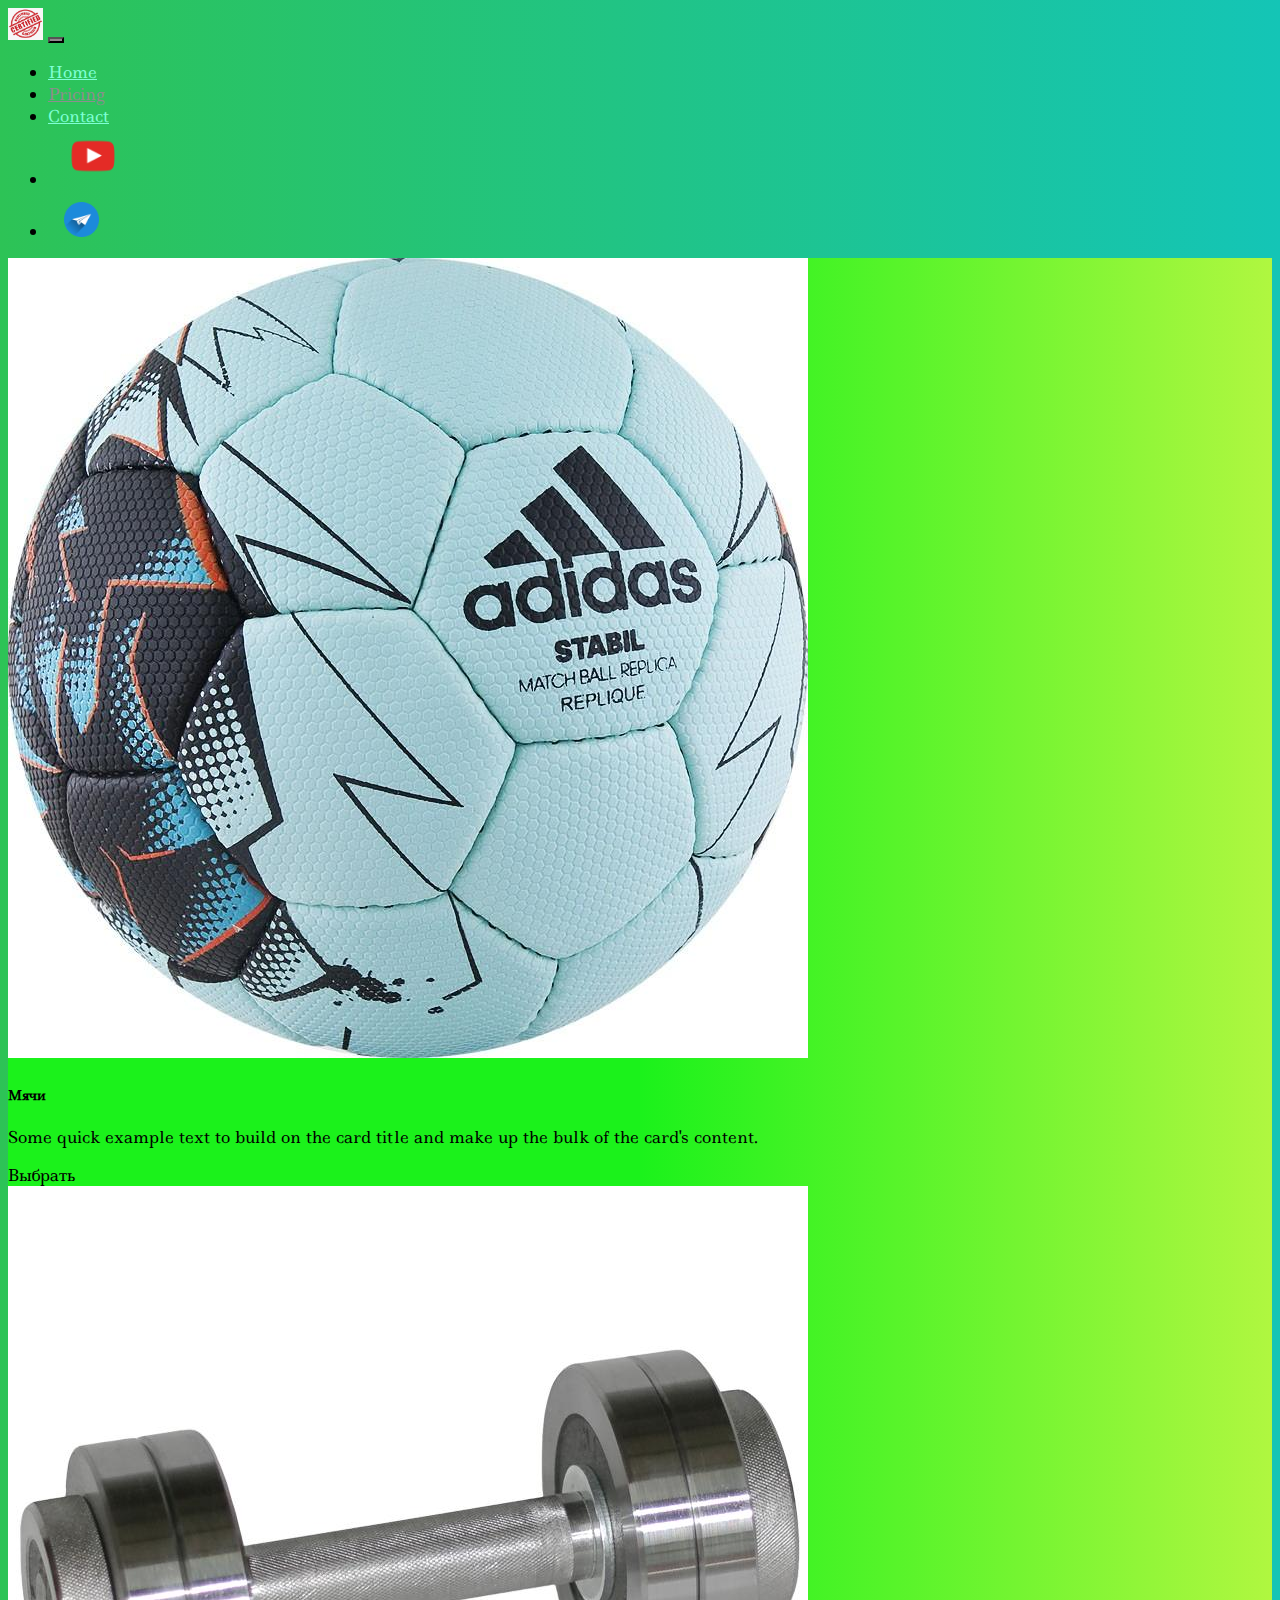
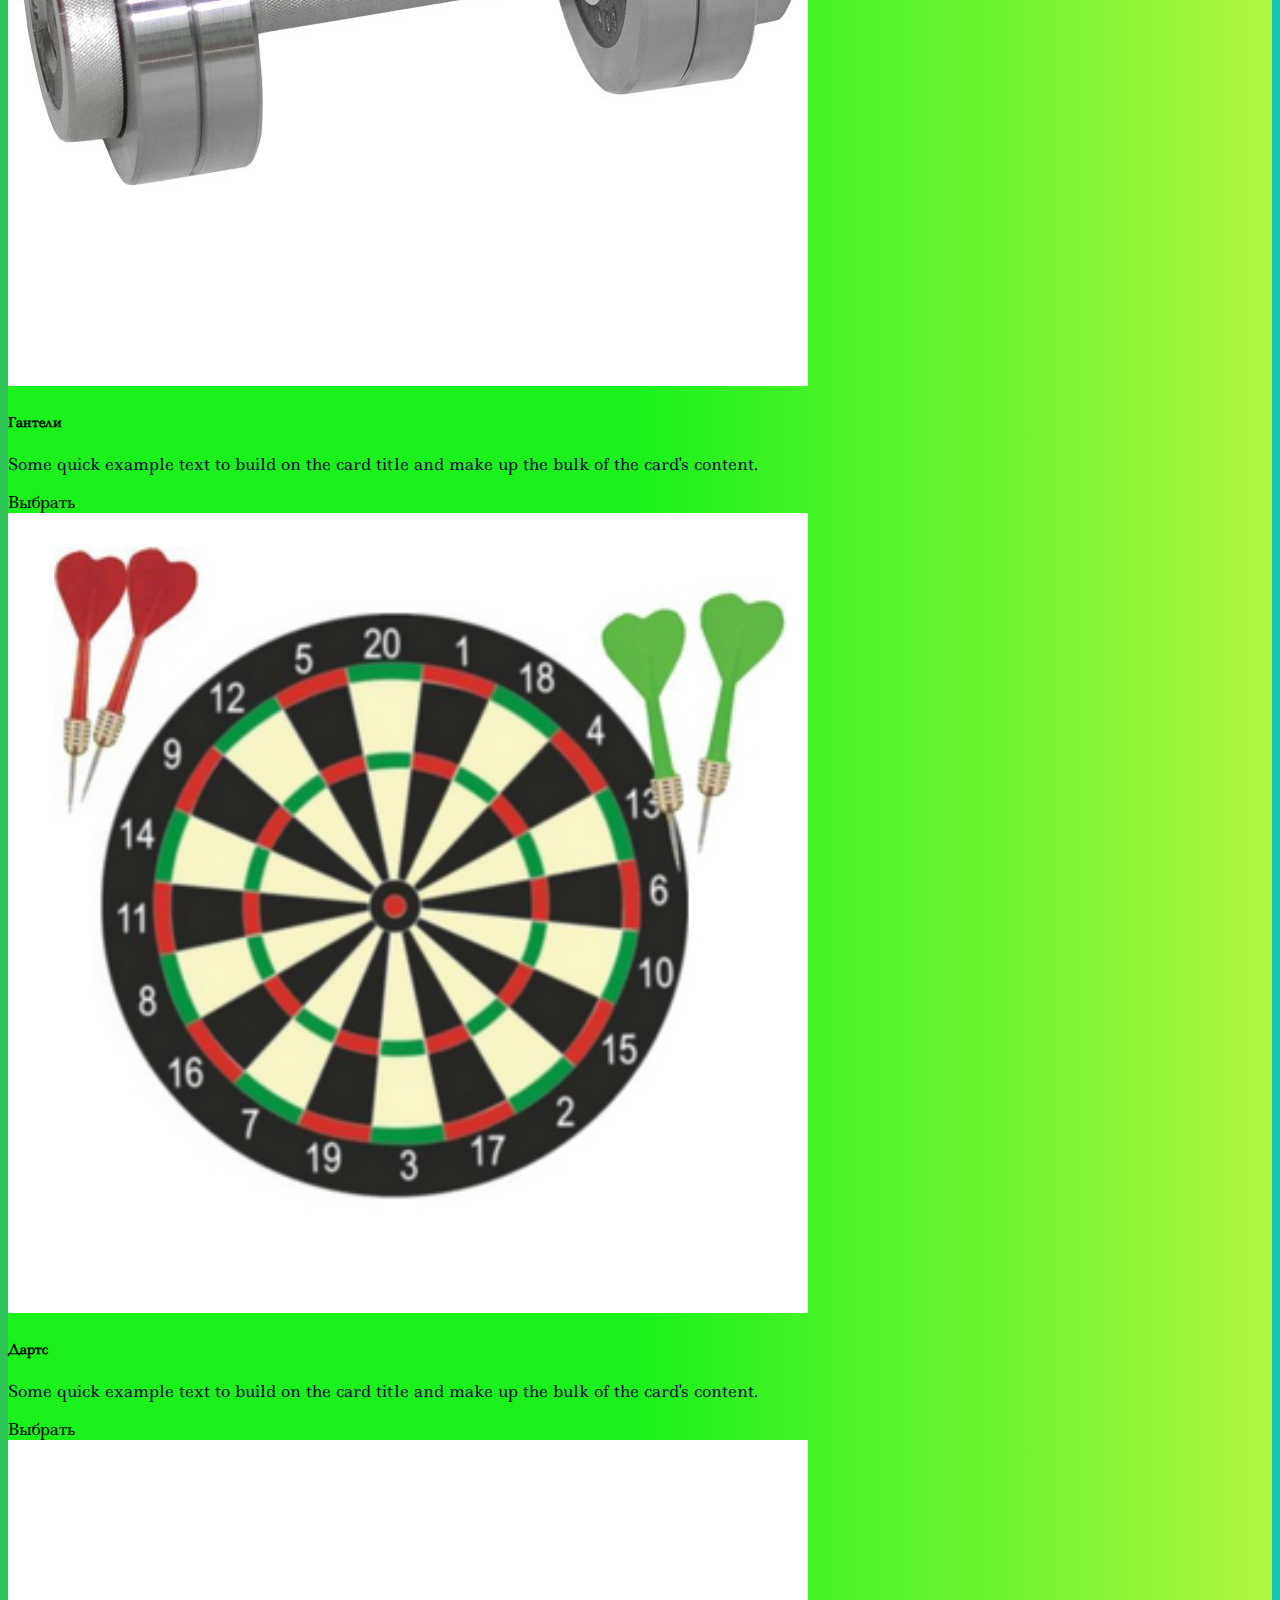
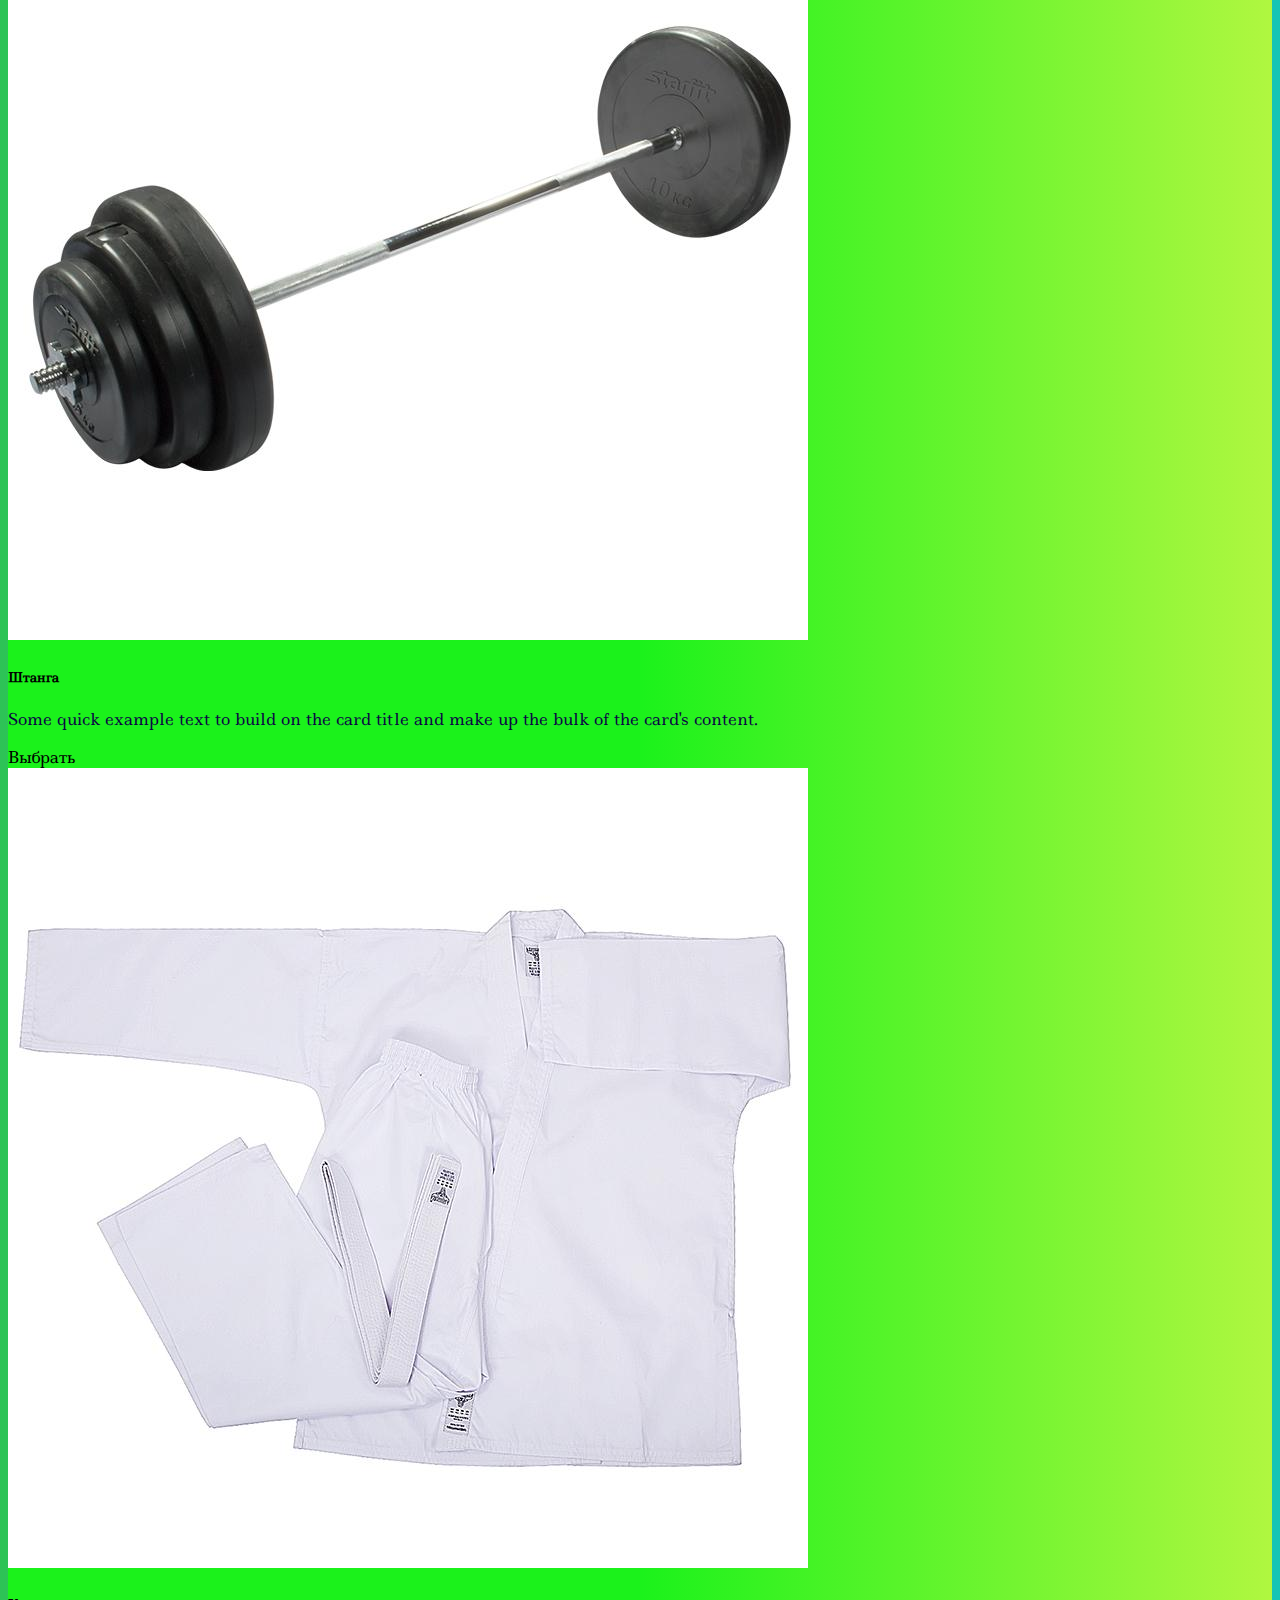
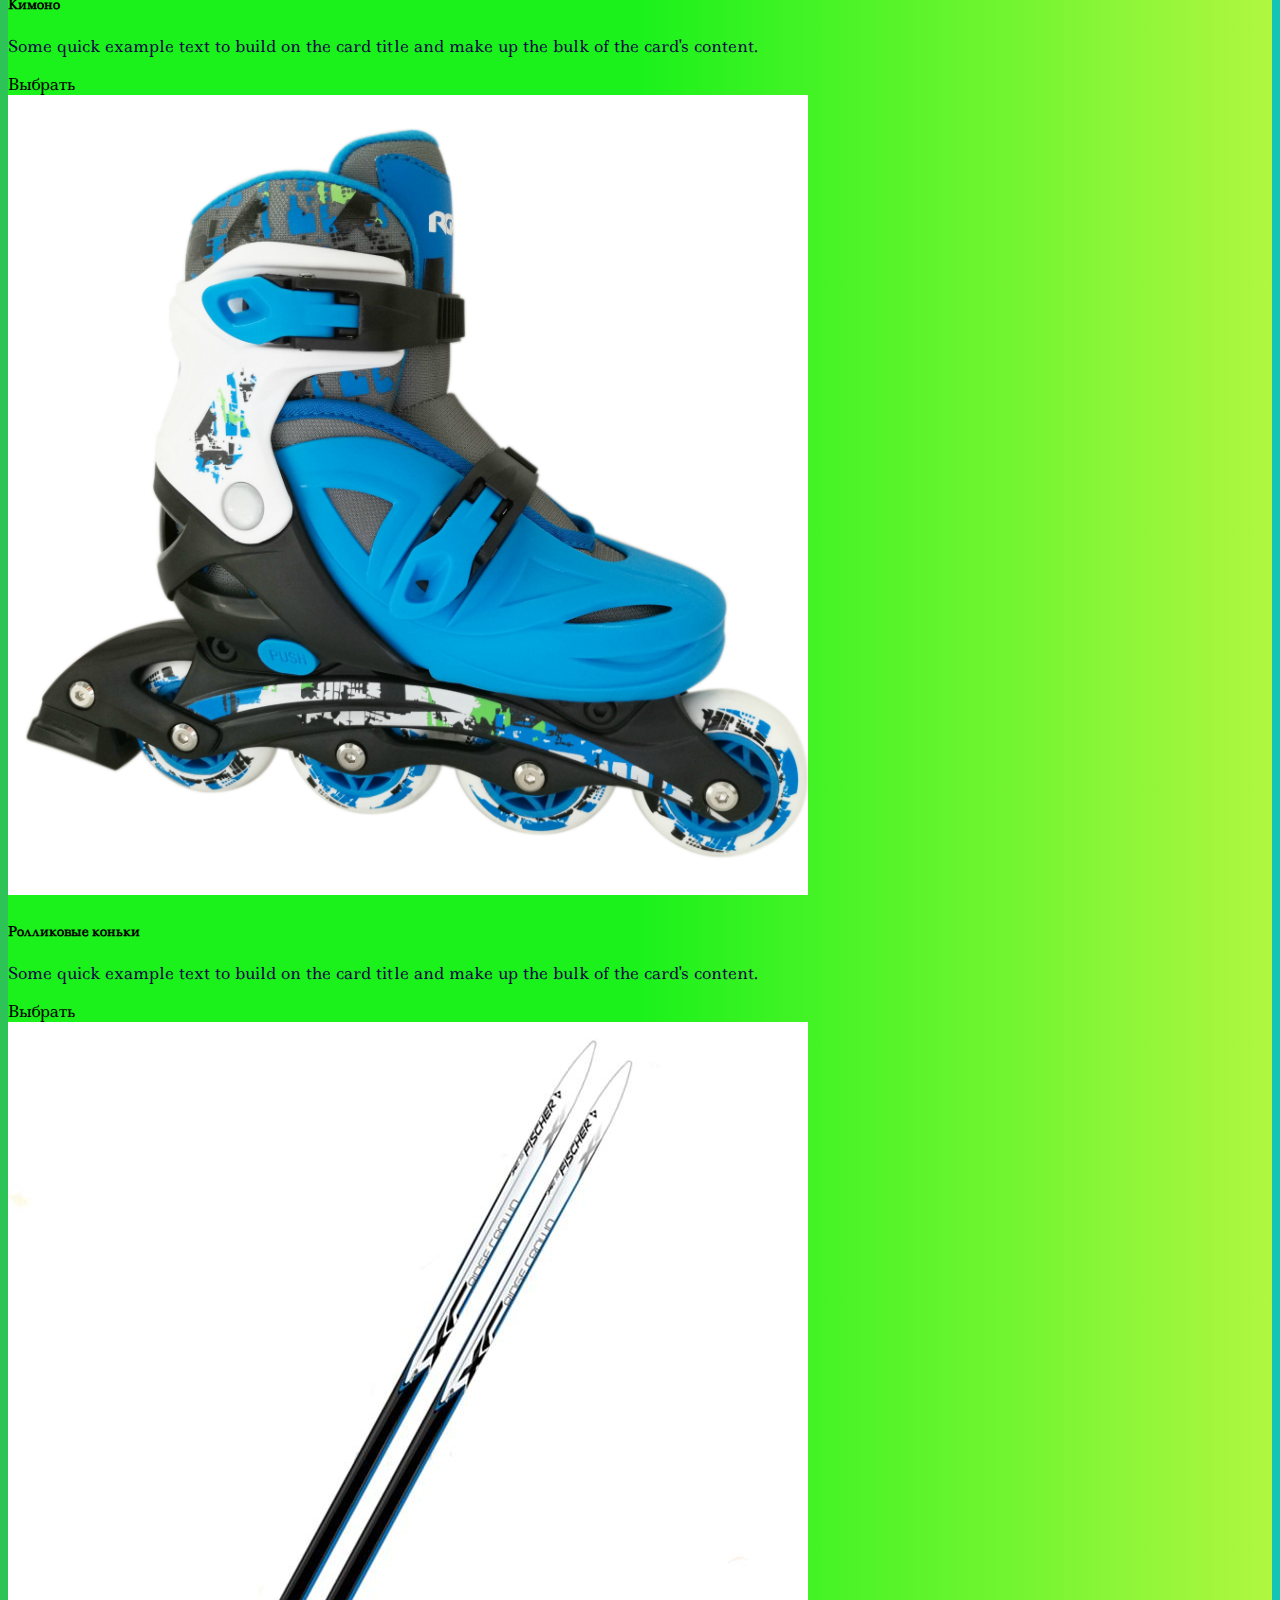
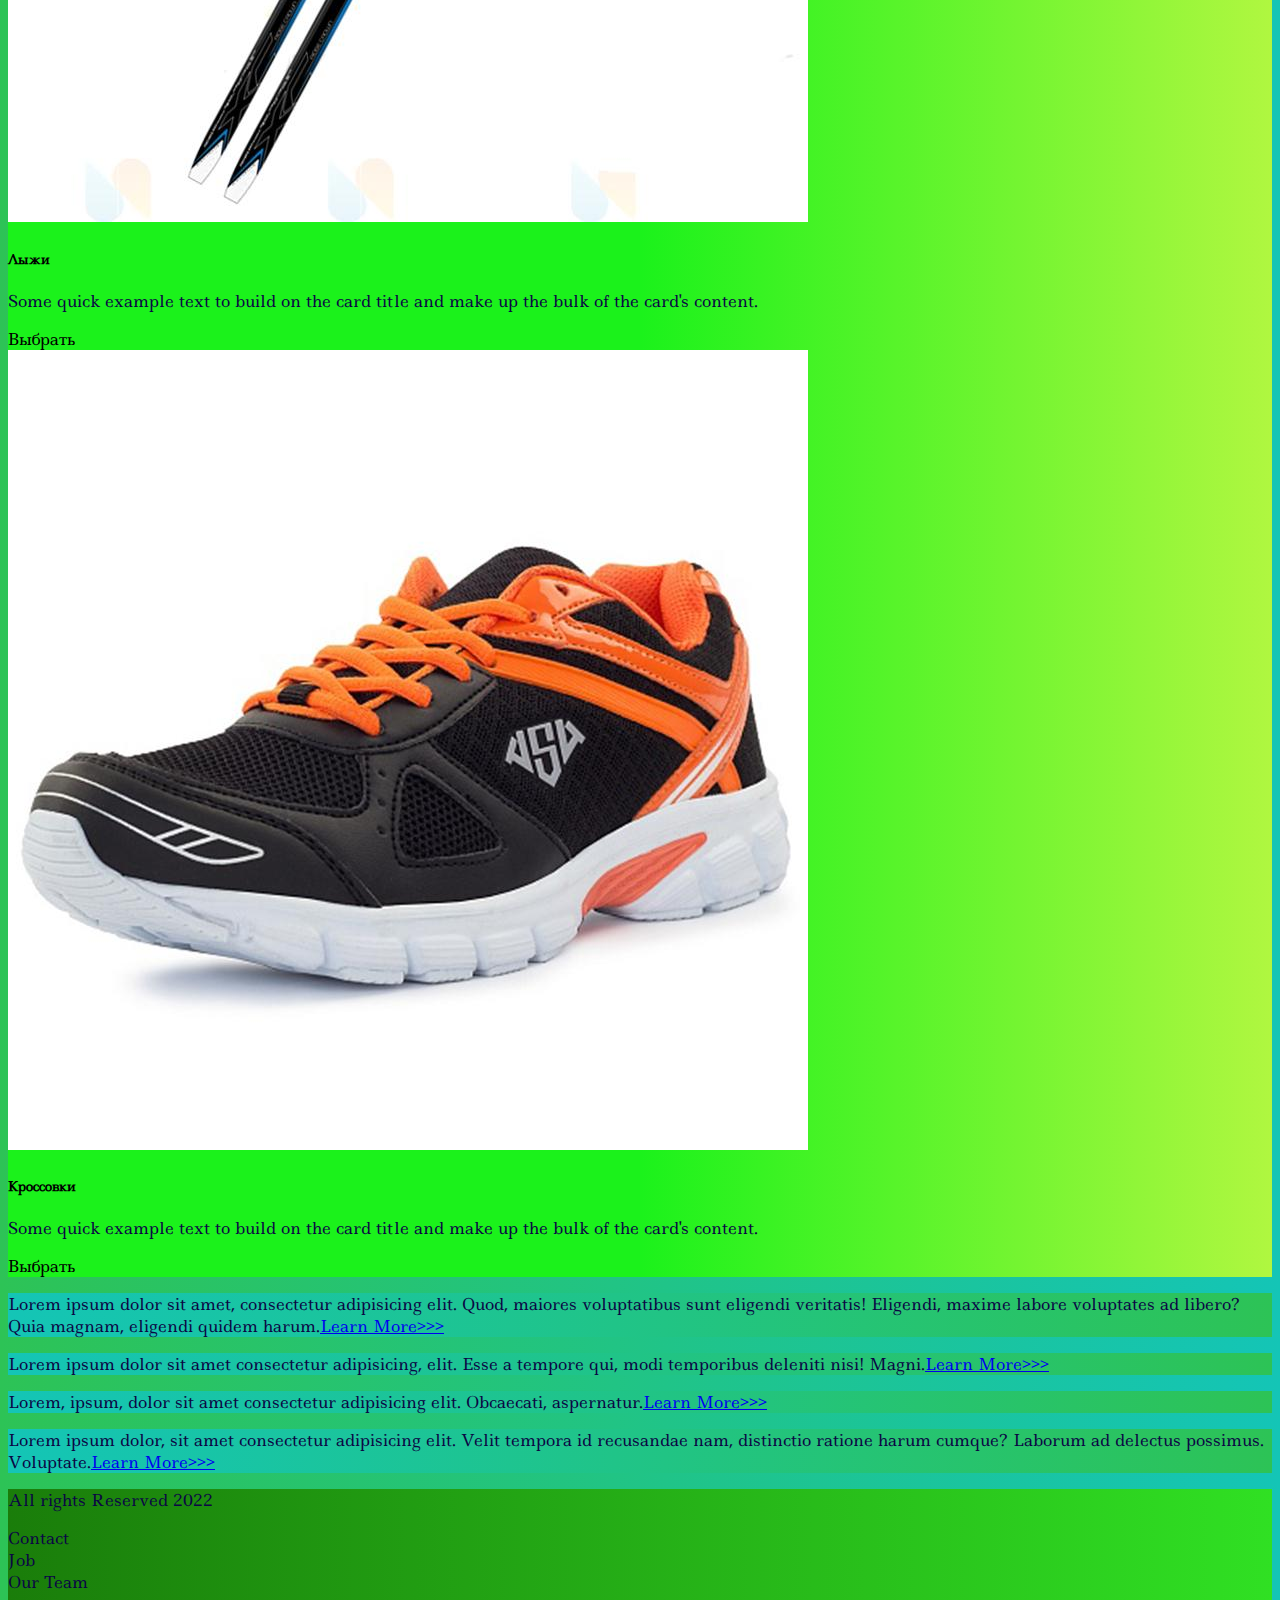
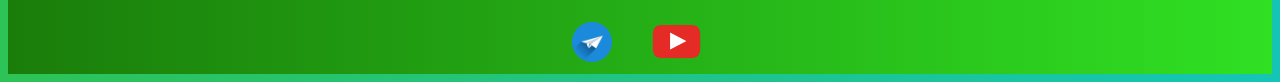
<file: bootstrap5/pricing.html>
<!DOCTYPE html>
<html lang="en">
<head>
    <meta charset="UTF-8">
    <title>Home</title>
    <link href="https://cdn.jsdelivr.net/npm/bootstrap@5.2.3/dist/css/bootstrap.min.css" rel="stylesheet" integrity="sha384-rbsA2VBKQhggwzxH7pPCaAqO46MgnOM80zW1RWuH61DGLwZJEdK2Kadq2F9CUG65" crossorigin="anonymous">
    <link rel="stylesheet" href="source/styles/mycss.css">

</head>

<body>

<header>
		<nav class="navbar navbar-expand-lg bg-dark">
  <div class="container-fluid">
    <a class="navbar-brand" href="index.html"><img src="source/images/logo.png" alt="logo-image"></a>
    <button class="navbar-toggler" type="button" data-bs-toggle="collapse" data-bs-target="#navbarNav" aria-controls="navbarNav" aria-expanded="false" aria-label="Toggle navigation">
      <span class="navbar-toggler-icon"></span>
    </button>
    <div class="collapse navbar-collapse" id="navbarNav">
      <ul class="navbar-nav">
        <li class="nav-item">
          <a class="nav-link" aria-current="page" href="index.html">Home</a>
        </li>
        <li class="nav-item">
          <a class="nav-link active" href="pricing.html">Pricing</a>
        </li>
        <li class="nav-item">
          <a class="nav-link" href="#">Contact</a>
        </li>
        <li class="nav-item">
          <a class="nav-link" href="https://www.youtube.com">
              <img style="width: 58px; margin-inline: 1em;" src="source/images/youtube.png" alt="youtube">      
          </a>
        </li> 

        <li class="nav-item">
          <a class="nav-link" href="https://web.telegram.org">   
              <img style="width: 35px; margin-inline: 1em; margin-top: 12px" src="source/images/telegram.png" alt="telegram">
          </a>
        </li>
      </ul>
    </div>
  </div>
</nav>
</header>

<section> 
    <div class="container-fluid mt-4">
      <div class="row"> 
        <div class="col-lg-1">
        </div>

        <div class="col-lg-8 col-md-12">
                <!-- ПЕРВЫЕ ТРИ КАРТЫ -->
                <div class="row">
              <div class="col-lg-4 col-md-6 mt-4">
                <div class="card">
                 <a href="#"><img src="source/images/ball.jpg" class="card-img-top" alt="ball"></a>
                 <div class="card-body">
                   <h5 class="card-title"><a href="#">Мячи</a></h5>
                   <p class="card-text"><a href="#">Some quick example text to build on the card title and make up the bulk of the card's content.</p></a>
                   <a href="#" class="btn btn-primary">Выбрать</a>
                 </div>
                </div>
              </div>
              <div class="col-lg-4 col-md-6 mt-4">
                <div class="card">
                 <img src="source/images/dumbbell.jpg" class="card-img-top" alt="ball">
                 <div class="card-body">
                   <h5 class="card-title">Гантели</h5>
                   <p class="card-text">Some quick example text to build on the card title and make up the bulk of the card's content.</p>
                   <a href="#" class="btn btn-primary">Выбрать</a>
                 </div>
                </div>
              </div>
              <div class="col-lg-4 col-md-6 mt-4">
                <div class="card">
                 <img src="source/images/darts.png" class="card-img-top" alt="ball">
                 <div class="card-body">
                   <h5 class="card-title">Дартс</h5>
                   <p class="card-text">Some quick example text to build on the card title and make up the bulk of the card's content.</p>
                   <a href="#" class="btn btn-primary">Выбрать</a>
                 </div>
                </div>
              </div>
            <!-- КОНЕЦ ПЕРВЫХ ТРЕХ КАРТЫ -->  
              <div class="col-lg-4 col-md-6 mt-4">
                <div class="card">
                 <img src="source/images/bar.jpg" class="card-img-top" alt="ball">
                 <div class="card-body">
                   <h5 class="card-title">Штанга</h5>
                   <p class="card-text">Some quick example text to build on the card title and make up the bulk of the card's content.</p>
                   <a href="#" class="btn btn-primary">Выбрать</a>
                 </div>
                </div>
              </div>
              <div class="col-lg-4 col-md-6 mt-4">
                <div class="card">
                 <img src="source/images/kimono.jpg" class="card-img-top" alt="ball">
                 <div class="card-body">
                   <h5 class="card-title">Кимоно</h5>
                   <p class="card-text">Some quick example text to build on the card title and make up the bulk of the card's content.</p>
                   <a href="#" class="btn btn-primary">Выбрать</a>
                 </div>
                </div>
              </div>
              <div class="col-lg-4 col-md-6 mt-4">
                <div class="card">
                 <img src="source/images/roll.png" class="card-img-top" alt="ball">
                 <div class="card-body">
                   <h5 class="card-title">Ролликовые коньки</h5>
                   <p class="card-text">Some quick example text to build on the card title and make up the bulk of the card's content.</p>
                   <a href="#" class="btn btn-primary">Выбрать</a>
                 </div>
                </div>
              </div> 
              <div class="col-lg-4 col-md-6 mt-4">
                <div class="card">
                 <img src="source/images/ski.jpg" class="card-img-top" alt="ball">
                 <div class="card-body">
                   <h5 class="card-title">Лыжи</h5>
                   <p class="card-text">Some quick example text to build on the card title and make up the bulk of the card's content.</p>
                   <a href="#" class="btn btn-primary">Выбрать</a>
                 </div>
                </div>
              </div>
              <div class="col-lg-4 col-md-6 mt-4">
                <div class="card">
                 <img src="source/images/snickers.jpg" class="card-img-top" alt="ball">
                 <div class="card-body">
                   <h5 class="card-title">Кроссовки</h5>
                   <p class="card-text">Some quick example text to build on the card title and make up the bulk of the card's content.</p>
                   <a href="#" class="btn btn-primary">Выбрать</a>
                 </div>
                </div>
              </div>
            </div>  
        </div>






<!-- SIDEBAR -->
        
        <div class="col-lg-3 col-md-12">
          <div class="row px-2">        
            <div class="col-lg-12 sidebar my-4">
              <p>Lorem ipsum dolor sit amet, consectetur adipisicing elit. Quod, maiores voluptatibus sunt eligendi veritatis! Eligendi, maxime labore voluptates ad libero? Quia magnam, eligendi quidem harum.<a href="#">Learn More>>></a></p>
            </div>
            <div class="col-lg-12 sidebar my-4">
              <p>Lorem ipsum dolor sit amet consectetur adipisicing, elit. Esse a tempore qui, modi temporibus deleniti nisi! Magni.<a href="#">Learn More>>></a></p>
            </div>
            <div class="col-lg-12 sidebar my-4">
              <p>Lorem, ipsum, dolor sit amet consectetur adipisicing elit. Obcaecati, aspernatur.<a href="#">Learn More>>></a></p>
            </div>
            <div class="col-lg-12 sidebar my-4">
              <p>Lorem ipsum dolor, sit amet consectetur adipisicing elit. Velit tempora id recusandae nam, distinctio ratione harum cumque? Laborum ad delectus possimus. Voluptate.<a href="#">Learn More>>></a></p>
            </div>
          </div>
        </div>
      </div>
    </div>  
</section>


<footer class="mt-4">  
  <div class="container-fluid">
      <div class="row">

          <div class="col-lg-4 col-md-12 footer-text text-center">
             <p>All rights Reserved 2022</p>
          </div>        
          

          <div class="col-lg-4 col-md-12 footer-text text-center">
            <p>Contact<br>Job<br>Our Team</p>
          </div>
          
          <div class="col-lg-4 col-md-12 media-links">
              <img style="width: 40px; margin-inline: 1em;" src="source/images/telegram.png" alt="telegram">
              <img style="width: 65px; margin-inline: 1em;" src="source/images/youtube.png" alt="youtube">      
          </div>

      </div>    
  </div>
</footer>



    <script src="https://cdn.jsdelivr.net/npm/bootstrap@5.2.3/dist/js/bootstrap.bundle.min.js" integrity="sha384-kenU1KFdBIe4zVF0s0G1M5b4hcpxyD9F7jL+jjXkk+Q2h455rYXK/7HAuoJl+0I4" crossorigin="anonymous"></script>
</body>
</html>
</file>
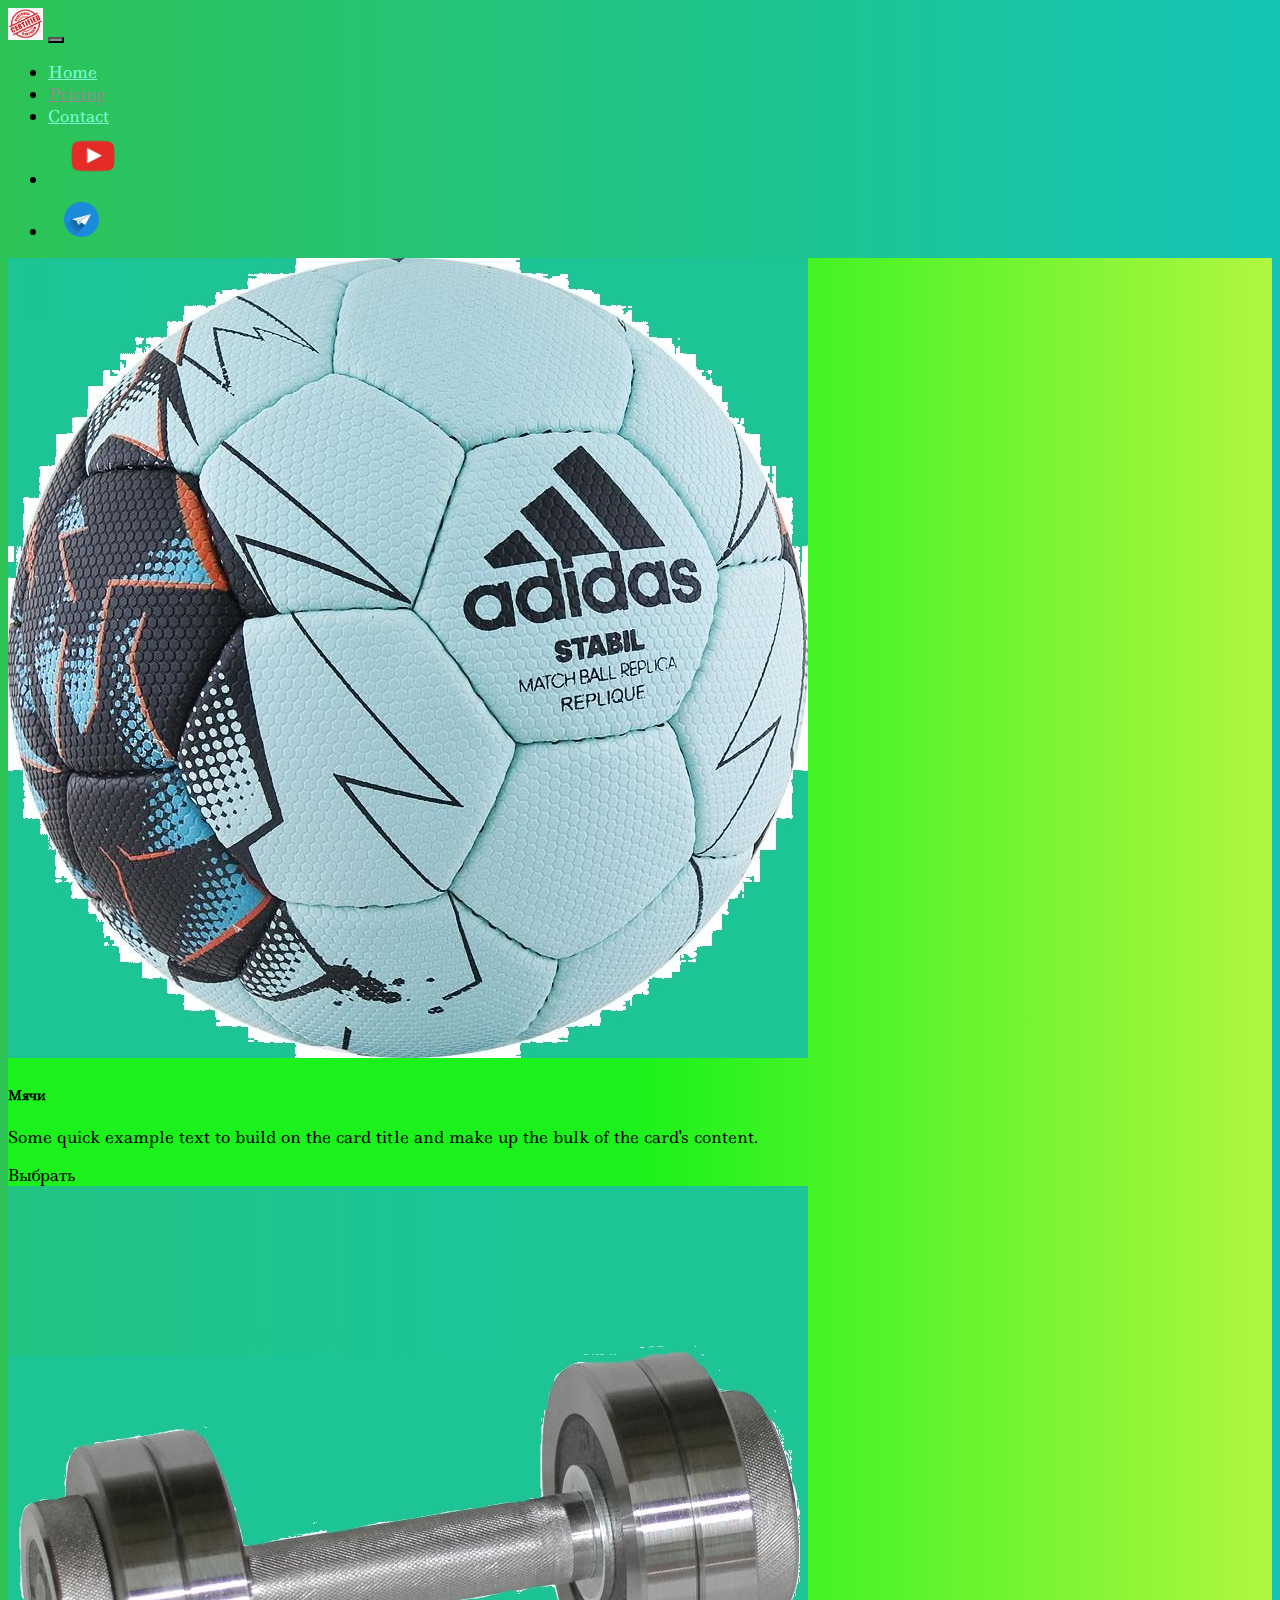
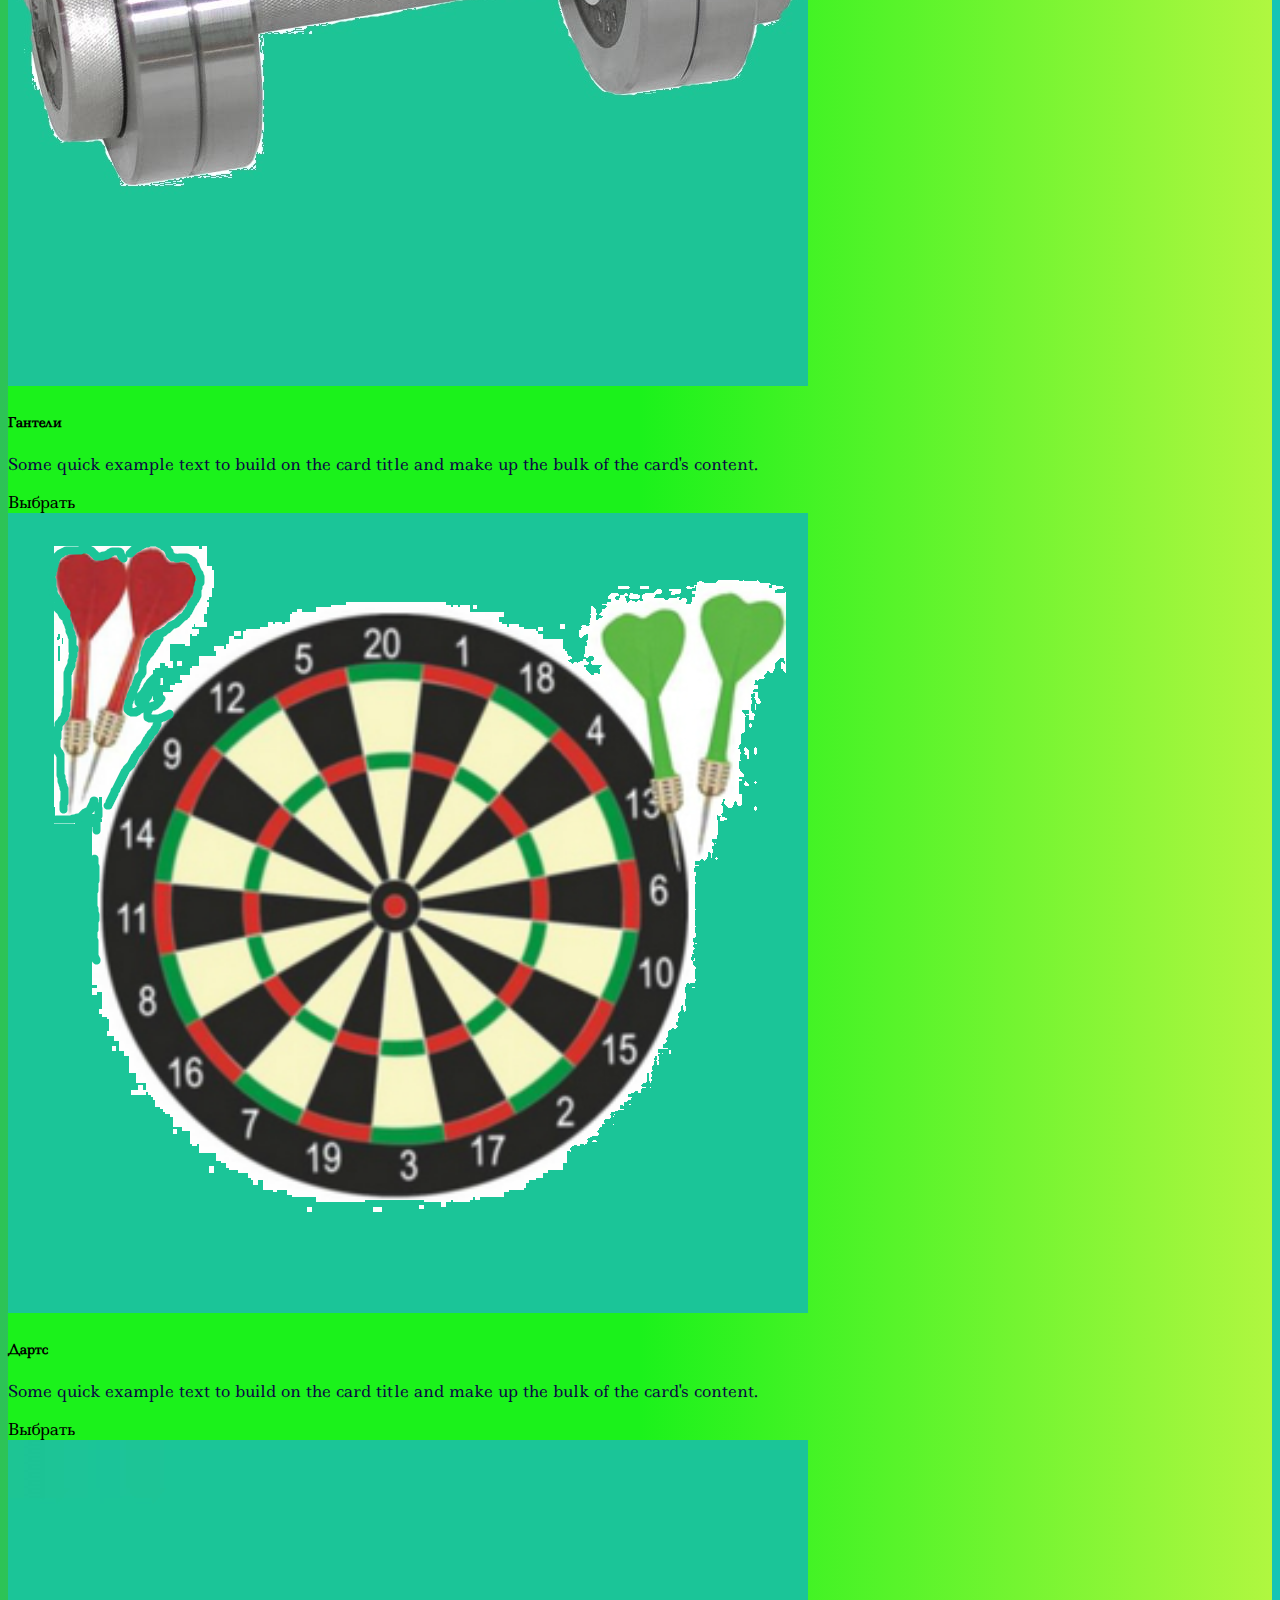
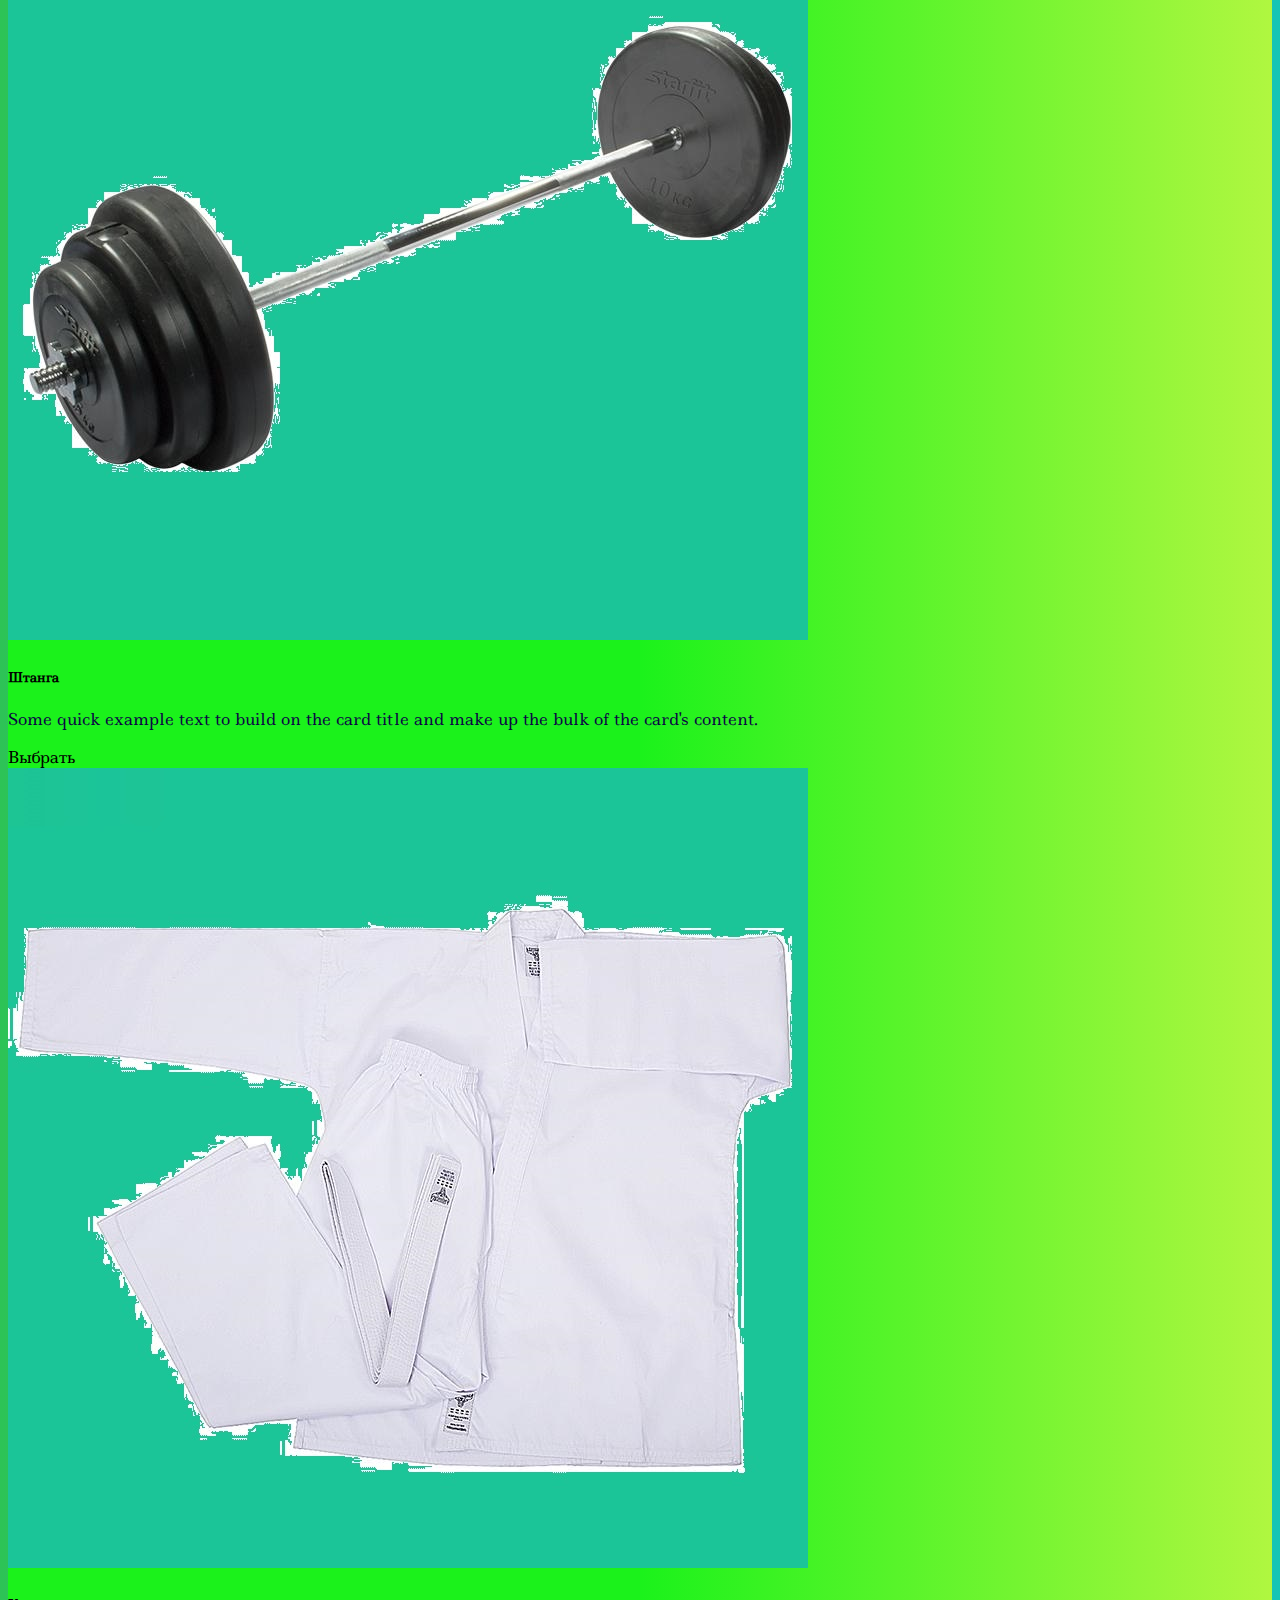
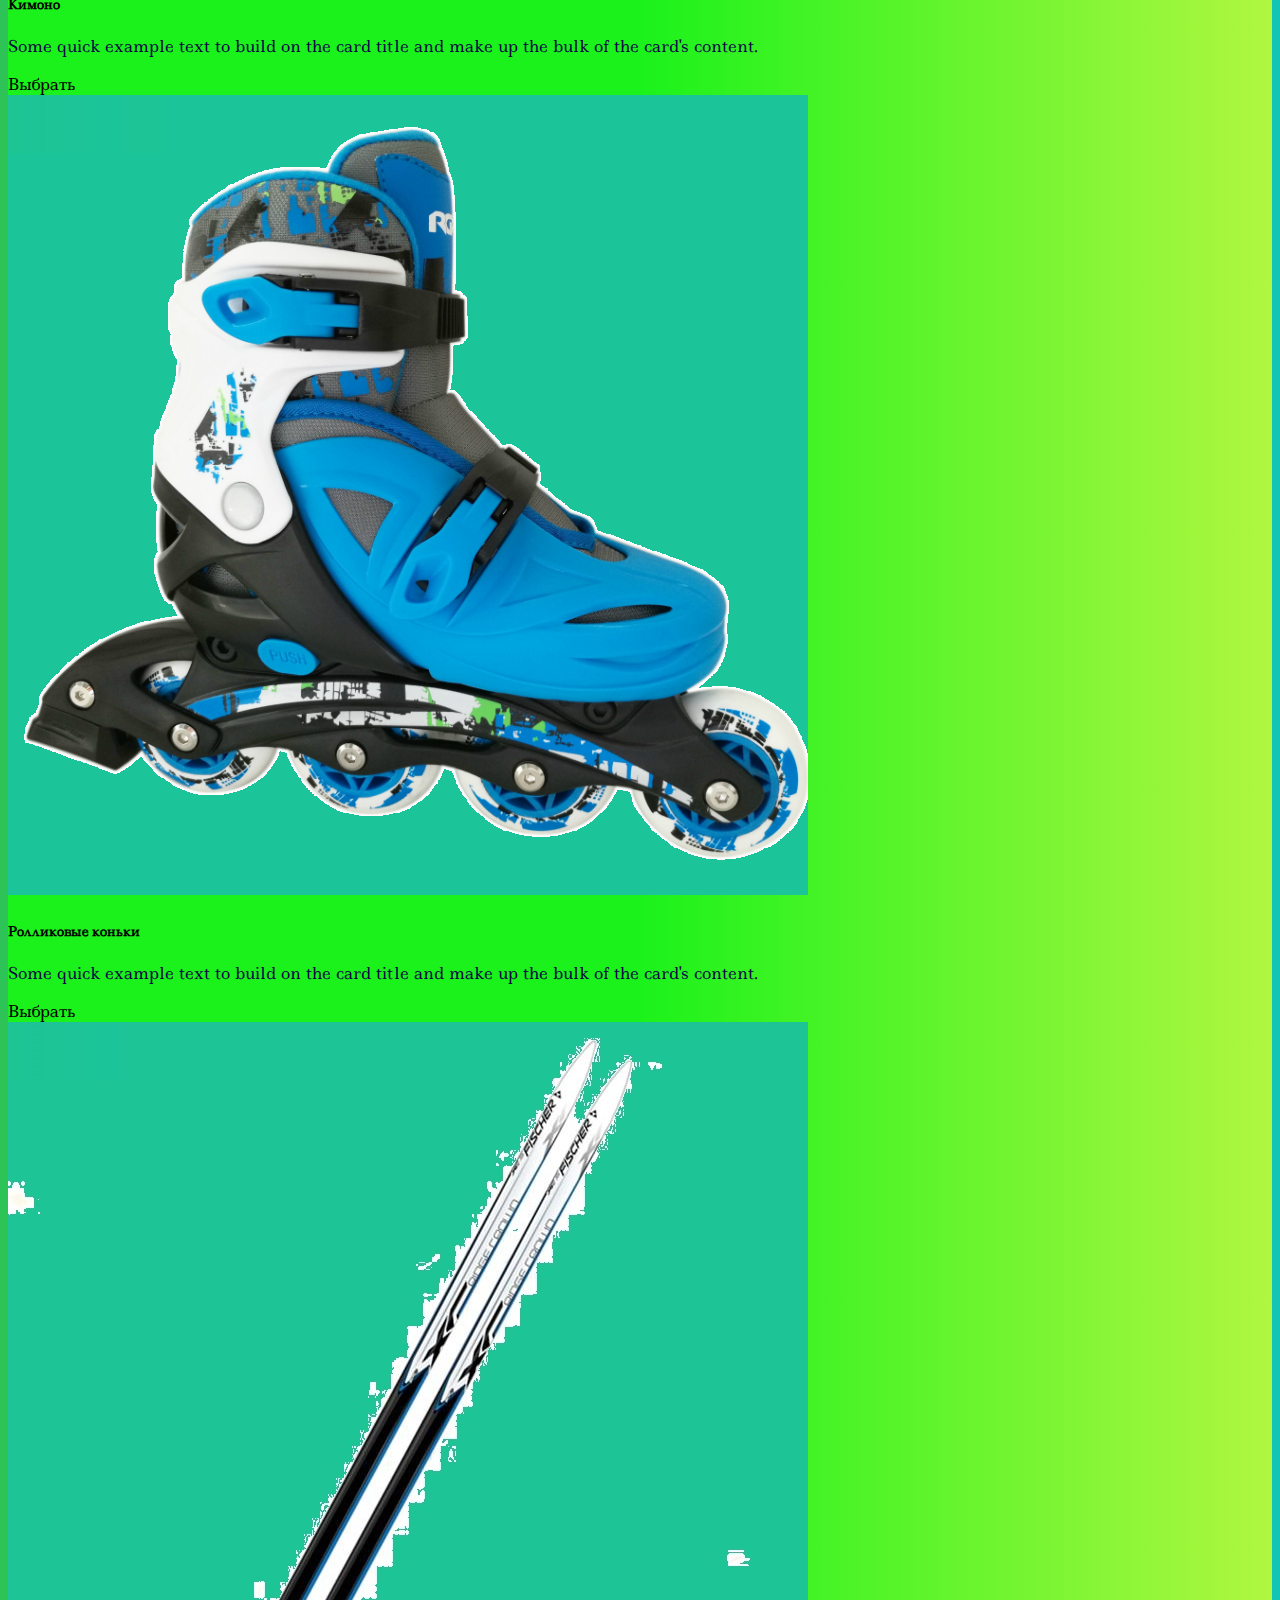
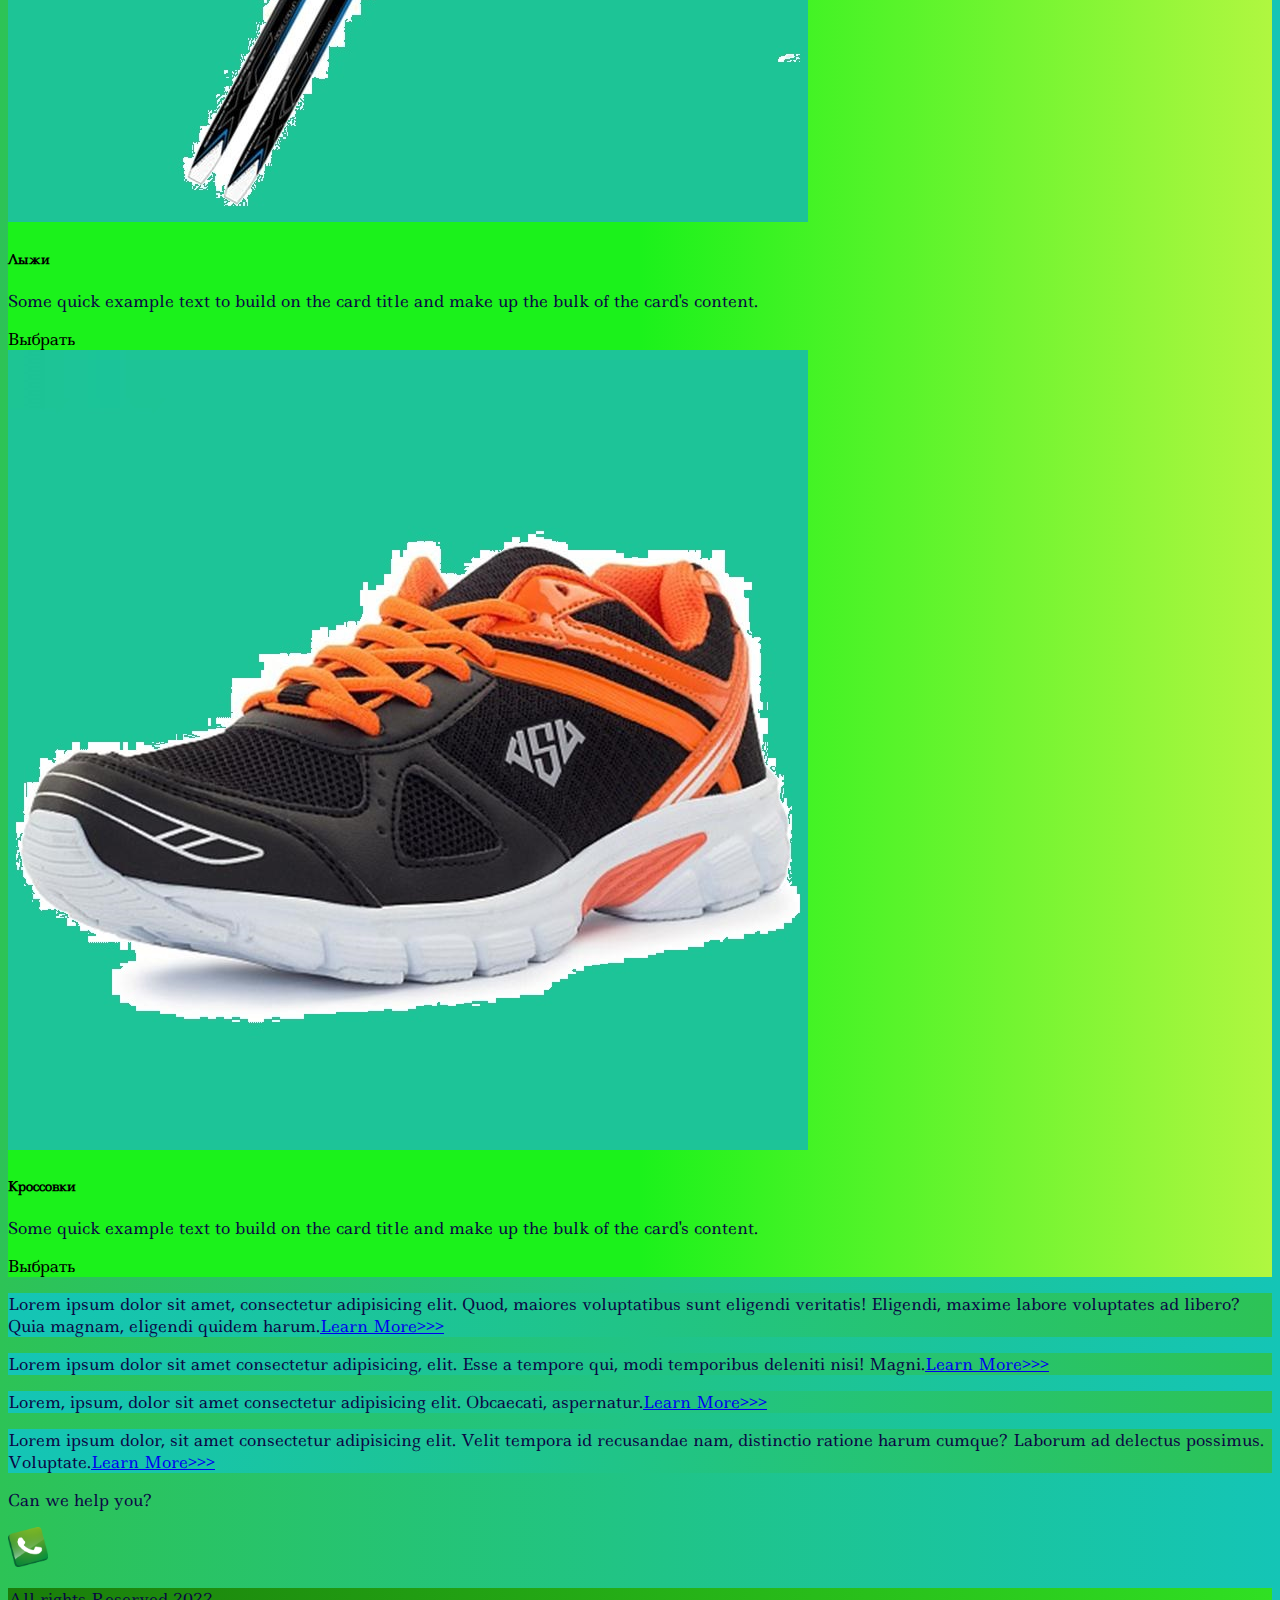
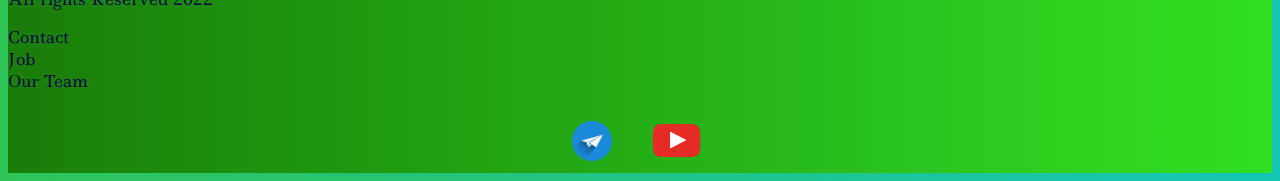
<file: mag/pricing.html>
<!DOCTYPE html>
<html lang="en">
<head>
    <meta charset="UTF-8">
    <title>SE</title>
    <link href="https://cdn.jsdelivr.net/npm/bootstrap@5.2.3/dist/css/bootstrap.min.css" rel="stylesheet" integrity="sha384-rbsA2VBKQhggwzxH7pPCaAqO46MgnOM80zW1RWuH61DGLwZJEdK2Kadq2F9CUG65" crossorigin="anonymous">
    <link rel="stylesheet" href="source/styles/mycss.css">

</head>

<body>

<header>
		<nav class="navbar navbar-expand-lg bg-dark">
  <div class="container-fluid">
    <a class="navbar-brand" href="/"><img src="source/images/logo.png" alt="logo-image"></a>
    <button class="navbar-toggler" type="button" data-bs-toggle="collapse" data-bs-target="#navbarNav" aria-controls="navbarNav" aria-expanded="false" aria-label="Toggle navigation">
      <span class="navbar-toggler-icon"></span>
    </button>
    <div class="collapse navbar-collapse" id="navbarNav">
      <ul class="navbar-nav">
        <li class="nav-item">
          <a class="nav-link" aria-current="page" href="/">Home</a>
        </li>
        <li class="nav-item">
          <a class="nav-link active" href="pricing.html">Pricing</a>
        </li>
        <li class="nav-item">
          <a class="nav-link" href="#">Contact</a>
        </li>
        <li class="nav-item">
          <a class="nav-link" href="https://www.youtube.com">
              <img style="width: 58px; margin-inline: 1em;" src="source/images/youtube.png" alt="youtube">      
          </a>
        </li> 

        <li class="nav-item">
          <a class="nav-link" href="https://web.telegram.org">   
              <img style="width: 35px; margin-inline: 1em; margin-top: 12px" src="source/images/telegram.png" alt="telegram">
          </a>
        </li>
      </ul>
    </div>
  </div>
</nav>
</header>

<section> 
    <div class="container-fluid mt-4">
      <div class="row"> 
        <div class="col-lg-1">
        </div>

        <div class="col-lg-8 col-md-12">
                <!-- ПЕРВЫЕ ТРИ КАРТЫ -->
                <div class="row">
              <div class="col-lg-4 col-md-6 mt-4">
                <div class="card">
                 <a href="#"><img src="source/images/ball.jpg" class="card-img-top" alt="ball"></a>
                 <div class="card-body">
                   <h5 class="card-title"><a href="#">Мячи</a></h5>
                   <p class="card-text"><a href="#">Some quick example text to build on the card title and make up the bulk of the card's content.</p></a>
                   <a href="#" class="btn btn-primary">Выбрать</a>
                 </div>
                </div>
              </div>
              <div class="col-lg-4 col-md-6 mt-4">
                <div class="card">
                 <img src="source/images/dumbbell.jpg" class="card-img-top" alt="ball">
                 <div class="card-body">
                   <h5 class="card-title">Гантели</h5>
                   <p class="card-text">Some quick example text to build on the card title and make up the bulk of the card's content.</p>
                   <a href="#" class="btn btn-primary">Выбрать</a>
                 </div>
                </div>
              </div>
              <div class="col-lg-4 col-md-6 mt-4">
                <div class="card">
                 <img src="source/images/darts.png" class="card-img-top" alt="ball">
                 <div class="card-body">
                   <h5 class="card-title">Дартс</h5>
                   <p class="card-text">Some quick example text to build on the card title and make up the bulk of the card's content.</p>
                   <a href="#" class="btn btn-primary">Выбрать</a>
                 </div>
                </div>
              </div>
            <!-- КОНЕЦ ПЕРВЫХ ТРЕХ КАРТЫ -->  
              <div class="col-lg-4 col-md-6 mt-4">
                <div class="card">
                 <img src="source/images/bar.jpg" class="card-img-top" alt="ball">
                 <div class="card-body">
                   <h5 class="card-title">Штанга</h5>
                   <p class="card-text">Some quick example text to build on the card title and make up the bulk of the card's content.</p>
                   <a href="#" class="btn btn-primary">Выбрать</a>
                 </div>
                </div>
              </div>
              <div class="col-lg-4 col-md-6 mt-4">
                <div class="card">
                 <img src="source/images/kimono.jpg" class="card-img-top" alt="ball">
                 <div class="card-body">
                   <h5 class="card-title">Кимоно</h5>
                   <p class="card-text">Some quick example text to build on the card title and make up the bulk of the card's content.</p>
                   <a href="#" class="btn btn-primary">Выбрать</a>
                 </div>
                </div>
              </div>
              <div class="col-lg-4 col-md-6 mt-4">
                <div class="card">
                 <img src="source/images/roll.png" class="card-img-top" alt="ball">
                 <div class="card-body">
                   <h5 class="card-title">Ролликовые коньки</h5>
                   <p class="card-text">Some quick example text to build on the card title and make up the bulk of the card's content.</p>
                   <a href="#" class="btn btn-primary">Выбрать</a>
                 </div>
                </div>
              </div> 
              <div class="col-lg-4 col-md-6 mt-4">
                <div class="card">
                 <img src="source/images/ski.jpg" class="card-img-top" alt="ball">
                 <div class="card-body">
                   <h5 class="card-title">Лыжи</h5>
                   <p class="card-text">Some quick example text to build on the card title and make up the bulk of the card's content.</p>
                   <a href="#" class="btn btn-primary">Выбрать</a>
                 </div>
                </div>
              </div>
              <div class="col-lg-4 col-md-6 mt-4">
                <div class="card">
                 <img src="source/images/snickers.jpg" class="card-img-top" alt="ball">
                 <div class="card-body">
                   <h5 class="card-title">Кроссовки</h5>
                   <p class="card-text">Some quick example text to build on the card title and make up the bulk of the card's content.</p>
                   <a href="#" class="btn btn-primary">Выбрать</a>
                 </div>
                </div>
              </div>
            </div>  
        </div>








<!-- SIDEBAR -->
        
        <div class="col-lg-3 col-md-12">
          <div class="row px-2">        
            <div class="col-lg-12 sidebar my-4">
              <p>Lorem ipsum dolor sit amet, consectetur adipisicing elit. Quod, maiores voluptatibus sunt eligendi veritatis! Eligendi, maxime labore voluptates ad libero? Quia magnam, eligendi quidem harum.<a href="#">Learn More>>></a></p>
            </div>
            <div class="col-lg-12 sidebar my-4">
              <p>Lorem ipsum dolor sit amet consectetur adipisicing, elit. Esse a tempore qui, modi temporibus deleniti nisi! Magni.<a href="#">Learn More>>></a></p>
            </div>
            <div class="col-lg-12 sidebar my-4">
              <p>Lorem, ipsum, dolor sit amet consectetur adipisicing elit. Obcaecati, aspernatur.<a href="#">Learn More>>></a></p>
            </div>
            <div class="col-lg-12 sidebar my-4">
              <p>Lorem ipsum dolor, sit amet consectetur adipisicing elit. Velit tempora id recusandae nam, distinctio ratione harum cumque? Laborum ad delectus possimus. Voluptate.<a href="#">Learn More>>></a></p>
            </div>
          </div>
        </div>
      </div>
    </div>  

     
       <div class="col-lg-12 col-md-12 text-center mt-4">
         <p>Can we help you?</p> 
       </div>
       <div class="col-lg-12 col-md-12 text-center mt-34">
         <img class="call-anim" style="width: 40px;" src="source/images/phone.png" alt="phone">
       </div>

</section>


<footer class="mt-4">  
  <div class="container-fluid">
      <div class="row">

          <div class="col-lg-4 col-md-12 footer-text text-center">
             <p>All rights Reserved 2022</p>
          </div>        
          

          <div class="col-lg-4 col-md-12 footer-text text-center">
            <p>Contact<br>Job<br>Our Team</p>
          </div>
          
          <div class="col-lg-4 col-md-12 media-links">
              <img style="width: 40px; margin-inline: 1em;" src="source/images/telegram.png" alt="telegram">
              <img style="width: 65px; margin-inline: 1em;" src="source/images/youtube.png" alt="youtube">      
          </div>

      </div>    
  </div>
</footer>



    <script src="https://cdn.jsdelivr.net/npm/bootstrap@5.2.3/dist/js/bootstrap.bundle.min.js" integrity="sha384-kenU1KFdBIe4zVF0s0G1M5b4hcpxyD9F7jL+jjXkk+Q2h455rYXK/7HAuoJl+0I4" crossorigin="anonymous"></script>
</body>
</html>
</file>
<file: bootstrap5/source/styles/mycss.css>
@import url('https://fonts.googleapis.com/css?family=Ledger&display=swap');


body {
	font-family: Ledger, serif;
	background: linear-gradient(90deg, #2DC356 0%, #14C5B6 100%);
}

p{
	color: #0B0644  ;
}

.navbar-brand img {
	width: 35px;
}

.nav-link {
	color: aquamarine;
}

.navbar-nav .nav-link.active {
	color: rgb(142, 142, 142);
}

.navbar-toggler {
	background-color: rgb(143, 142, 142);
}

.sidebar {
	color: black;
	background: linear-gradient(270deg, #2DC356 0%, #14C5B6 100%);
}

.card {
	background: linear-gradient(270deg, #B0F740 0%, #1BF21B 50%);
	color: black;
}


.card a {
	text-decoration: none;
	color: black;
}



.slide-text,
.footer-text {
	color: black;
	margin: auto auto;
}


footer,
btn-outline-success {
	background: linear-gradient(90deg, #1A7D0A 0%, #30E023 100%);
}


.media-links {
	display: flex;
	justify-content: center;
	align-items: center;
}

.call-anim {
    animation: myAnim 3s ease 2s infinite normal forwards;
}

@keyframes myAnim {
	0%,
	100% {
		transform: translateX(0%);
		transform-origin: 50% 50%;
	}

	15% {
		transform: translateX(-30px) rotate(-6deg);
	}

	30% {
		transform: translateX(15px) rotate(6deg);
	}

	45% {
		transform: translateX(-15px) rotate(-3.6deg);
	}

	60% {
		transform: translateX(9px) rotate(2.4deg);
	}

	75% {
		transform: translateX(-6px) rotate(-1.2deg);
	}
}





@madia (max-width: 755px) {
	.carousel-indicators {
		display: none;

	}
}
</file>
<file: gridcss/static/styles/style_main_container.css>
.main-container {
	display: grid;
	grid-template-columns: repeat(12, 1fr);
	grid-template-rows: repeat(1);
	background-color: #C6C7D4;
}

.left-bar {
	grid-column: 1/3;


}

.container {
	grid-column: 3/11;
 

}


.right-bar {
	grid-column: 11/13;

}

.left-bar p, 
.right-bar p {
	margin: 1em;
	padding: 1em;
	border-style: solid;
	border-width: 0.5px;
	color: #2E2574;
	border-color: 2E2574;


}



@media (max-width: 800px) {
	.main-container {
		grid-template-rows: repeat(3);
	}
	.left-bar {
	    grid-column: 1/13;
	    grid-row: 1/2;
    }

    .container {
	    grid-column: 1/13;
	    grid-row: 2/3;
	}

    .right-bar {
	    grid-column: 1/13;
	    grid-row: 3/4;
	}
}


@media (max-width: 600px) {
	.container {
		grid-template-rows: repeat(3);
	}

	.card {
		margin-inline: 0;
	}
}
</file>
<file: gridcss/static/styles/style_card_container.css>
* {
	margin: 0;
	padding: 0;
}

.container {
	display: grid;
	grid-template-columns: repeat(3, 1fr);
	grid-template-rows: repeat(3);
}

.card {
	margin: 1.5em;
}

.card>a>img {
	width: 100%;
}

.card>info {
	text-align: center;
}


@media (max-width: 800px) {
	.container {
		grid-template-columns: repeat(2, 1fr);
		grid-template-rows: repeat(5);
	}
}


@media (max-width: 600px) {
	.container {
		grid-template-columns: repeat(1, 1fr);
		grid-template-rows: repeat(9);
	}

	.card {
		margin-inline: 0;
	}
}
</file>
<file: gridcss/static/styles/navbar.css>
.navbar {
    display: flex;
    background-color: #4D4646;
}

.nav-list {
    display: flex;
}

.nav-list>a {
    display: block;
    padding: 1em;
    text-decoration: none;
    color: white;

}

.nav-list>a:hover {
    background-color: #BDBEC6;
}

.nav-btn {
    display: none;

}


@media (max-width: 1000px) {
    .nav-btn {
        font-size: 2em;
        padding-inline: 10px;
        padding-bottom: 3px;
        border: none;
        background-color: #4D4646;
        color: white;
        display: block;
        cursor: pointer;
    }
    .nav-list {
        display: none;
    }

    .nav-btn:hover {
        background-color: #BDBEC6;

    }

    .drop:hover .nav-list {
        display: block;
        position: absolute;
        right: 1px;
        background-color: #4D4646;
    }
    .navbar {
        justify-content: space-between;
    }

}
</file>
<file: mag/source/styles/mycss.css>
@import url('https://fonts.googleapis.com/css?family=Ledger&display=swap');


body {
	font-family: Ledger, serif;
	background: linear-gradient(90deg, #2DC356 0%, #14C5B6 100%);
}

p{
	color: #0B0644  ;
}

.navbar-brand img {
	width: 35px;
}

.nav-link {
	color: aquamarine;
}

.navbar-nav .nav-link.active {
	color: rgb(142, 142, 142);
}

.navbar-toggler {
	background-color: rgb(143, 142, 142);
}

.sidebar {
	color: black;
	background: linear-gradient(270deg, #2DC356 0%, #14C5B6 100%);
}

.card {
	background: linear-gradient(270deg, #B0F740 0%, #1BF21B 50%);
	color: black;
}


.card a {
	text-decoration: none;
	color: black;
}



.slide-text,
.footer-text {
	color: black;
	margin: auto auto;
}


footer,
btn-outline-success {
	background: linear-gradient(90deg, #1A7D0A 0%, #30E023 100%);
}


.media-links {
	display: flex;
	justify-content: center;
	align-items: center;
}

.call-anim {
    animation: myAnim 3s ease 2s infinite normal forwards;
}

@keyframes myAnim {
	0%,
	100% {
		transform: translateX(0%);
		transform-origin: 50% 50%;
	}

	15% {
		transform: translateX(-30px) rotate(-6deg);
	}

	30% {
		transform: translateX(15px) rotate(6deg);
	}

	45% {
		transform: translateX(-15px) rotate(-3.6deg);
	}

	60% {
		transform: translateX(9px) rotate(2.4deg);
	}

	75% {
		transform: translateX(-6px) rotate(-1.2deg);
	}
}





@madia (max-width: 755px) {
	.carousel-indicators {
		display: none;

	}
}
</file>
<file: mag/source/styles/bgvideo.css>
.bgvideo {
	height: 50vh;
	width: 100%;
	position: relative;
	display: flex;
	justify-content: center;
	align-items: center;

}

.bgvideo video {
	height: 50vh;
	width: 100%;
	position: absolute;
	top: 0;
	left: 0;
	object-fit: cover;
	z-index: 1;
}


.effect {
	height: 50vh;
	width: 100%;
	position: absolute;
	top: 0;
	left: 0;
	object-fit: cover;
	z-index: 2;
	background-color: rgb(0, 0, 0, 0.322);
}


.video-text {
	z-index: 2;
}
</file>
<file: pxemrem/static/styles/style.css>
html {
	font-size: 30px;
}

p {
	font-size: 2em;
}

div {
	width: 300px;
	height: 300px;
	margin: 4rem;
	font-size: 0.5rem;
}

#red {
	background-color: red;
}

#green {
	background-color: green;
}

#yellow {
	background-color: yellow;
}

#grey {
	background-color: grey;
}
</file>
<file: selectors/static/styles/style.css>
.main {
	background-color: aqua;
}

.border-div {
	border-style: solid;
}

.main.border-div {
	background-color: green;
	border-style: dotted !important;
} 

.main p {
	font-size: 35px;
}
</file>
<file: block inline-block/static/styles/style.css>
p {
	font-size: 24px;
	background-color: rgb(91,236,91);
}

.container {
	display: inline-block;
	text-align: center;
	margin: 20px;
	margin-bottom: 5px;

	background-color: rgb(184,184,184);
}

.container>img {
	max-width: 300px;
}

.main {
	text-align: center;
}




/*
.container {
	display: flex;
	flex-direction: row;
	justify-content: space-betw;

	background-color: rgb(184,184,184);
}
*/
</file>
